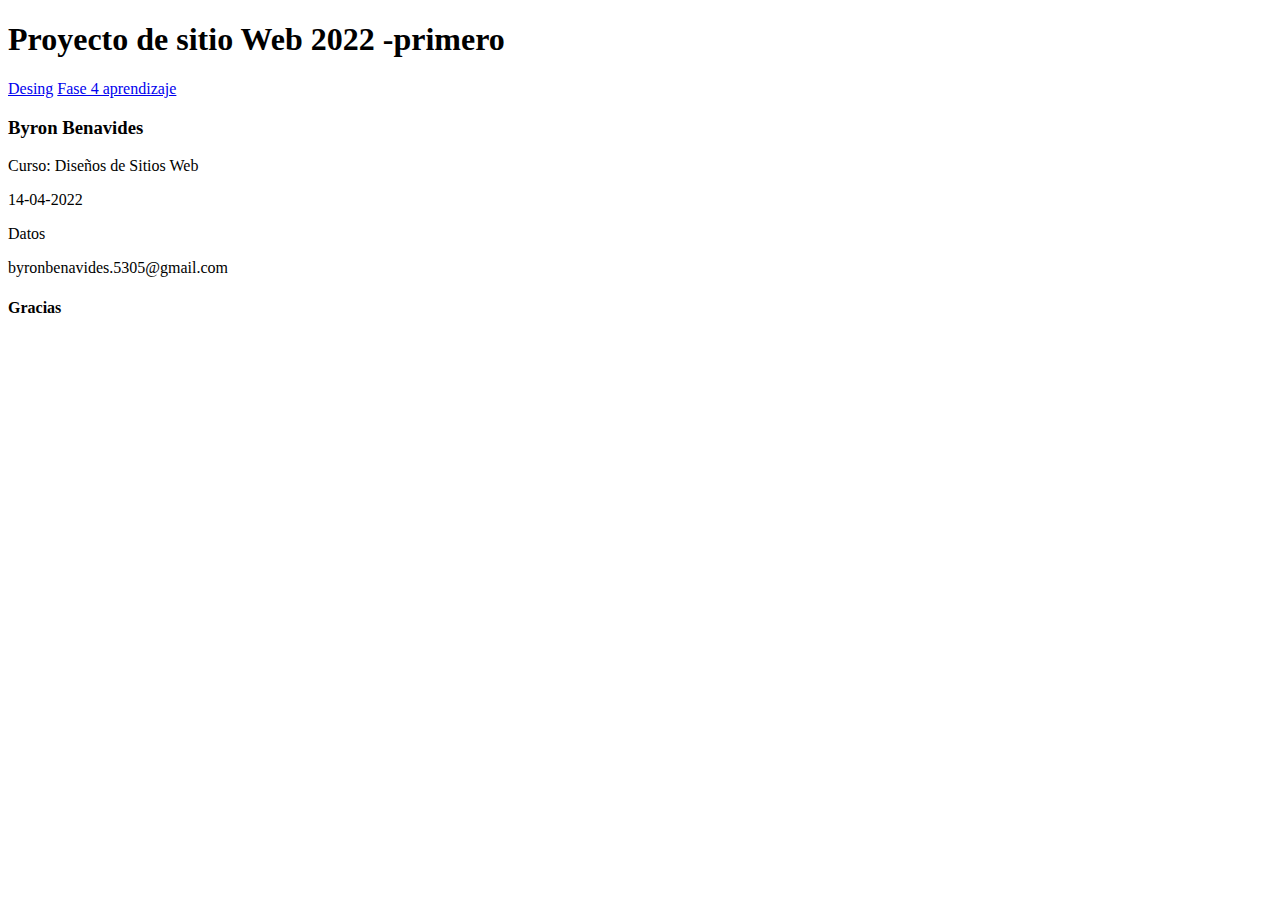
<file: index.html>
<!DOCTYPE html>
<html lang="es">  
  <head>    
    <title>Título de la WEB</title>    
    <meta charset="UTF-8">
    <meta name="title" content="Título de la WEB">
    <meta name="description" content="Descripción de la WEB">    
    
  </head>  
  <body>    
    <header>
      <h1>Proyecto de sitio Web 2022 -primero</h1>    
      <a href="Fase2/design.html">Desing</a>  
      <a href="fase4/aprendizaje1.html">Fase 4 aprendizaje</a>  
    </header>    
   
    <section>      
      <article>
        <h3>Byron Benavides</h3>
        <p>Curso: Diseños de Sitios Web</p>
        <div>
          <p>14-04-2022</p>            
        </div>
        <p>Datos</p>
        <p>byronbenavides.5305@gmail.com</p>
      </article>      
    </section>


    <footer>
      <h4>Gracias</h4>
     
    </footer>
  </body>  
</html>
</file>
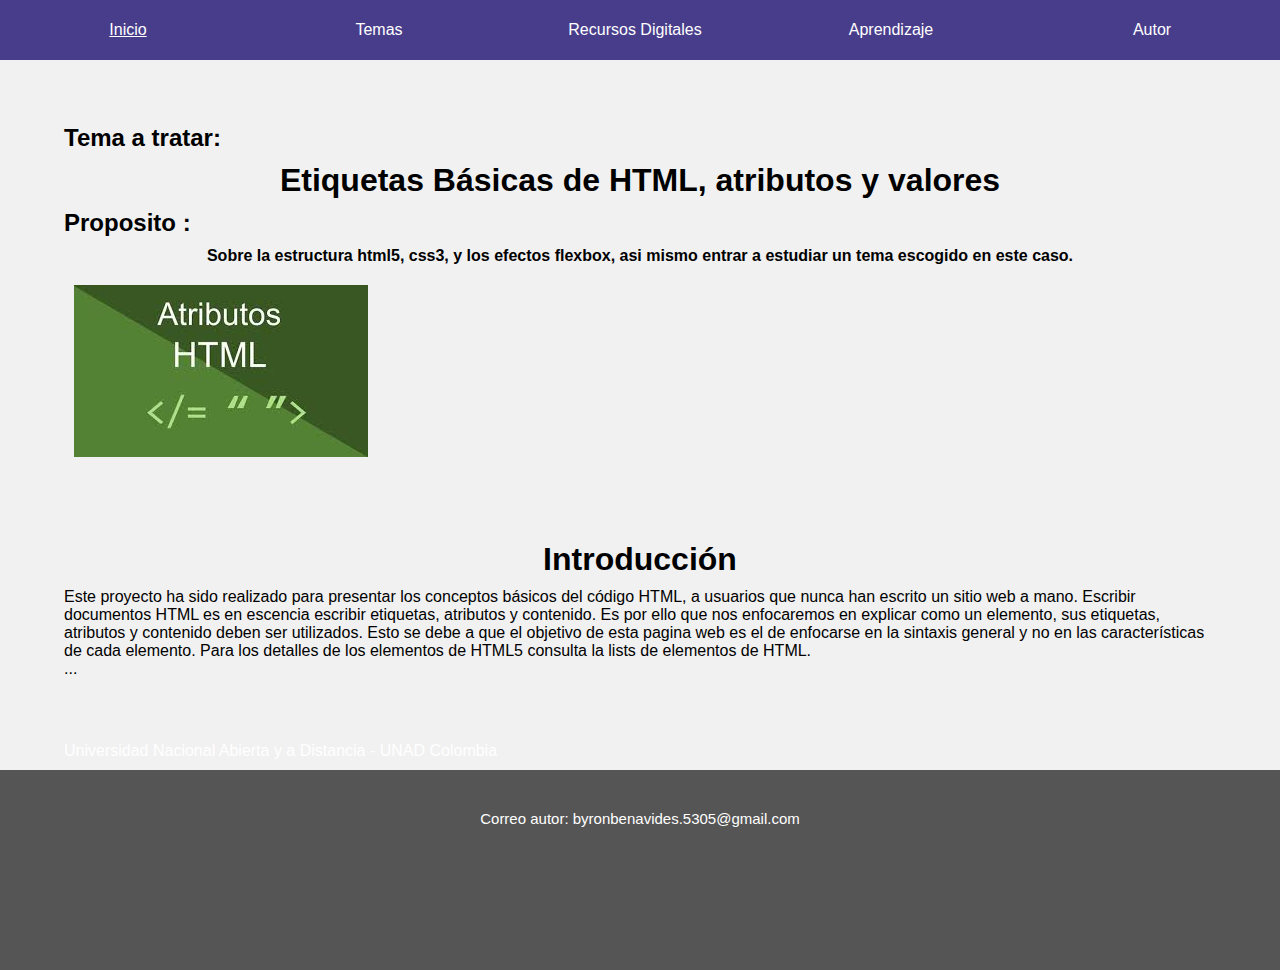
<file: fase3/index.html>
<html lang="es">
    <head>
        <meta charset="UTF-8">
        <title>Fase 3 temas</title>
        <meta name="viewport" content="width=device-width, user-scalable=no, initial-scale=1.0, maximum-scale=1.0, minimum-scale=1.0">
         <!--estilos-->
    <link rel="stylesheet" href="estilos.css">
    </head>
    <body>
    
      <div id="fb-root"></div>
<script async defer crossorigin="anonymous" src="https://connect.facebook.net/es_ES/sdk.js#xfbml=1&version=v13.0" nonce="bZxKzMrQ"></script>
  
         
<header>

    
    <nav>
        <ul class="menu">
          <li class="menu-item"><a href="index.html">Inicio</a></li>
          <li class="menu-item"><a href="#">Temas</a><i class="menu-icon fas fa-angle-down"></i>
            <ul class="submenu">
              <li class="submenu-item">
                <ul class="submenu-top">
                  <li class="submenu-top-item thumb-list">
                    <a href="tema1.html" class="submenu-title">ELEMENTOS Y ETIQUETAS</a>
                    <ul class="submenu-list">                      
                    </ul>
                  </li>                  
                  <li class="submenu-top-item icon-list">
                    <a href="tema2.html" class="submenu-title">ATRIBUTOS</a>
                    <ul class="submenu-list">
                      <li>
                        <i class="submenu-icon fas fa-plane-departure"></i>                     
                      </li>                    
                    </ul>
                  </li>            
                </ul>          
              </li>
            </ul>
          </li>
          <li class="menu-item"><a href="#">Recursos Digitales</a><i class="menu-icon fas fa-angle-down"></i>
            <ul class="submenu">
              <li class="submenu-item">
                <ul class="submenu-top">
                  <li class="submenu-top-item thumb-list">
                    <a href="recursodigit1.html" class="submenu-title">Que es HTML</a>
                    <ul class="submenu-list">                      
                    </ul>
                  </li>                  
                  <li class="submenu-top-item icon-list">
                    <a href="recursodigit2.html" class="submenu-title">Video 2</a>
                    <ul class="submenu-list">
                      <li>
                        <i class="submenu-icon fas fa-plane-departure"></i>                     
                      </li>                    
                    </ul>
                  </li>            
                </ul>          
              </li>
            </ul>
          </li>
          <li class="menu-item"><a href="#">Aprendizaje</a><i class="menu-icon fas fa-angle-down"></i>
            <ul class="submenu">
              <li class="submenu-item">
                <ul class="submenu-top">
                  <li class="submenu-top-item thumb-list">
                    <a href="#" class="submenu-title">Aprendizaje 1</a>
                    <ul class="submenu-list">                      
                    </ul>
                  </li>                  
                  <li class="submenu-top-item icon-list">
                    <a href="#" class="submenu-title">Aprendizaje 2</a>
                    <ul class="submenu-list">
                      <li>
                        <i class="submenu-icon fas fa-plane-departure"></i>                     
                      </li>                    
                    </ul>
                  </li>            
                </ul>          
              </li>
            </ul>
          </li>
               
          <li class="menu-item"><a href="autor.html">Autor</a></li>    
          
        </ul>
      </nav>

</header>
    <section class="contenido">
        <div class="row">
            <div class="col-12">
                <h2>Tema a tratar:  </h2>
                <h1>  	

                    Etiquetas Básicas de HTML, atributos y valores

               
            </h1>
                <h2>Proposito : </h2><h4> Sobre la estructura html5, css3, y los efectos flexbox, asi mismo
                    entrar a estudiar un tema escogido en este caso. 
                </h4>
              
            <img class="img" src="tema.jpg" alt="etiquetas">

       
        </div>
        </div>
    </section>

 
    <article class="contenido">
    <h1>Introducción</h1>
    <p>Este proyecto ha sido realizado  para presentar los conceptos básicos del código HTML, a usuarios que nunca han escrito un sitio web a mano. Escribir documentos HTML es en escencia escribir etiquetas, atributos y contenido. Es por ello que nos enfocaremos en explicar como un elemento, sus etiquetas, atributos y contenido deben ser utilizados.

        Esto se debe a que el objetivo de esta pagina web es el de enfocarse en la sintaxis general y no en las características de cada elemento. Para los detalles de los elementos de HTML5 consulta la lists de elementos de HTML.</p>
    ...
  </article>
  <aside class="contenido">
    <div class="fb-page" data-href="https://www.facebook.com/UniversidadUNAD" data-tabs="timeline" data-width="" data-height="" data-small-header="false" data-adapt-container-width="true" data-hide-cover="false" data-show-facepile="true"><blockquote cite="https://www.facebook.com/UniversidadUNAD" class="fb-xfbml-parse-ignore"><a href="https://www.facebook.com/UniversidadUNAD">Universidad Nacional Abierta y a Distancia - UNAD Colombia</a></blockquote></div>
  </aside>


  

  <footer class="footer">
	
    <p>Correo autor: byronbenavides.5305@gmail.com</p>


    
    </footer>
    </body>
    </html>
</file>
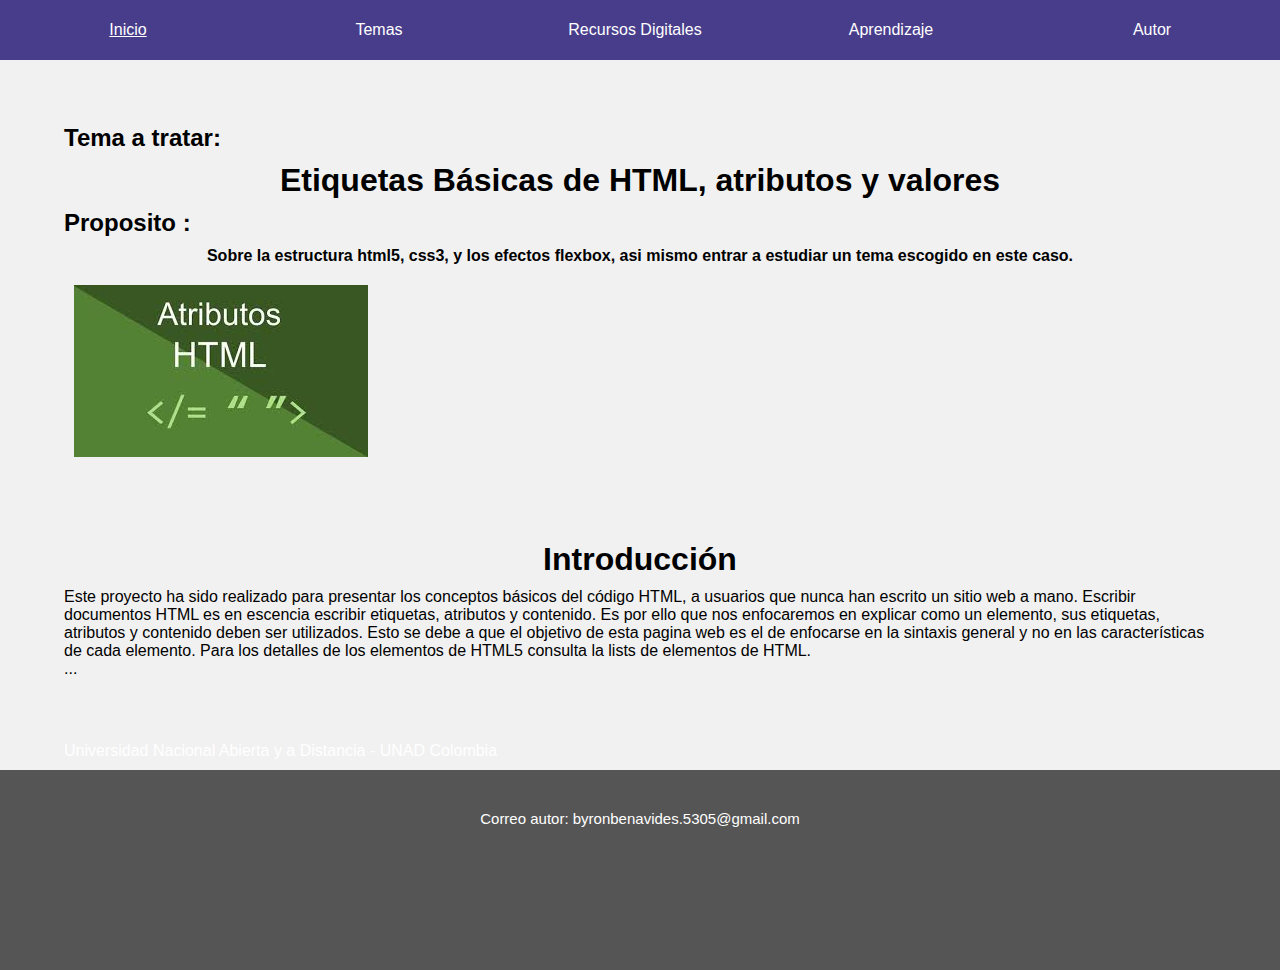
<file: fase4/index.html>
<html lang="es">
    <head>
        <meta charset="UTF-8">
        <title>Fase 4 temas</title>
        <meta name="viewport" content="width=device-width, user-scalable=no, initial-scale=1.0, maximum-scale=1.0, minimum-scale=1.0">
         <!--estilos-->
    <link rel="stylesheet" href="estilos.css">
    
    </head>
    <body>
    
      <div id="fb-root"></div>
<script async defer crossorigin="anonymous" src="https://connect.facebook.net/es_ES/sdk.js#xfbml=1&version=v13.0" nonce="bZxKzMrQ"></script>
  
         
<header>

    
    <nav>
        <ul class="menu">
          <li class="menu-item"><a href="index.html">Inicio</a></li>
          <li class="menu-item"><a href="#">Temas</a><i class="menu-icon fas fa-angle-down"></i>
            <ul class="submenu">
              <li class="submenu-item">
                <ul class="submenu-top">
                  <li class="submenu-top-item thumb-list">
                    <a href="tema1.html" class="submenu-title">ELEMENTOS Y ETIQUETAS</a>
                    <ul class="submenu-list">                      
                    </ul>
                  </li>                  
                  <li class="submenu-top-item icon-list">
                    <a href="tema2.html" class="submenu-title">ATRIBUTOS</a>
                    <ul class="submenu-list">
                      <li>
                        <i class="submenu-icon fas fa-plane-departure"></i>                     
                      </li>                    
                    </ul>
                  </li>            
                </ul>          
              </li>
            </ul>
          </li>
          <li class="menu-item"><a href="#">Recursos Digitales</a><i class="menu-icon fas fa-angle-down"></i>
            <ul class="submenu">
              <li class="submenu-item">
                <ul class="submenu-top">
                  <li class="submenu-top-item thumb-list">
                    <a href="recursodigit1.html" class="submenu-title">Que es HTML</a>
                    <ul class="submenu-list">                      
                    </ul>
                  </li>                  
                  <li class="submenu-top-item icon-list">
                    <a href="recursodigit2.html" class="submenu-title">Video 2</a>
                    <ul class="submenu-list">
                      <li>
                        <i class="submenu-icon fas fa-plane-departure"></i>                     
                      </li>                    
                    </ul>
                  </li>            
                </ul>          
              </li>
            </ul>
          </li>
          <li class="menu-item"><a href="#">Aprendizaje</a><i class="menu-icon fas fa-angle-down"></i>
            <ul class="submenu">
              <li class="submenu-item">
                <ul class="submenu-top">
                  <li class="submenu-top-item thumb-list">
                    <a href="aprendizaje1.html" class="submenu-title">Aprendizaje 1</a>
                    <ul class="submenu-list">                      
                    </ul>
                  </li>                  
                  <li class="submenu-top-item icon-list">
                    <a href="aprendizaje2.html" class="submenu-title">Aprendizaje 2</a>
                    <ul class="submenu-list">
                      <li>
                        <i class="submenu-icon fas fa-plane-departure"></i>                     
                      </li>                    
                    </ul>
                  </li>            
                </ul>          
              </li>
            </ul>
          </li>
               
          <li class="menu-item"><a href="autor.html">Autor</a></li>    
          
        </ul>
      </nav>

</header>
    <section class="contenido">
        <div class="row">
            <div class="col-12">
                <h2>Tema a tratar:  </h2>
                <h1>  	

                    Etiquetas Básicas de HTML, atributos y valores

               
            </h1>
                <h2>Proposito : </h2><h4> Sobre la estructura html5, css3, y los efectos flexbox, asi mismo
                    entrar a estudiar un tema escogido en este caso. 
                </h4>
              
            <img class="img" src="tema.jpg" alt="etiquetas">

       
        </div>
        </div>
    </section>

 
    <article class="contenido">
    <h1>Introducción</h1>
    <p>Este proyecto ha sido realizado  para presentar los conceptos básicos del código HTML, a usuarios que nunca han escrito un sitio web a mano. Escribir documentos HTML es en escencia escribir etiquetas, atributos y contenido. Es por ello que nos enfocaremos en explicar como un elemento, sus etiquetas, atributos y contenido deben ser utilizados.

        Esto se debe a que el objetivo de esta pagina web es el de enfocarse en la sintaxis general y no en las características de cada elemento. Para los detalles de los elementos de HTML5 consulta la lists de elementos de HTML.</p>
    ...
  </article>
  <aside class="contenido">
    <div class="fb-page" data-href="https://www.facebook.com/UniversidadUNAD" data-tabs="timeline" data-width="" data-height="" data-small-header="false" data-adapt-container-width="true" data-hide-cover="false" data-show-facepile="true"><blockquote cite="https://www.facebook.com/UniversidadUNAD" class="fb-xfbml-parse-ignore"><a href="https://www.facebook.com/UniversidadUNAD">Universidad Nacional Abierta y a Distancia - UNAD Colombia</a></blockquote></div>
  </aside>


  

  <footer class="footer">
	
    <p>Correo autor: byronbenavides.5305@gmail.com</p>


    
    </footer>
    </body>
    </html>
</file>
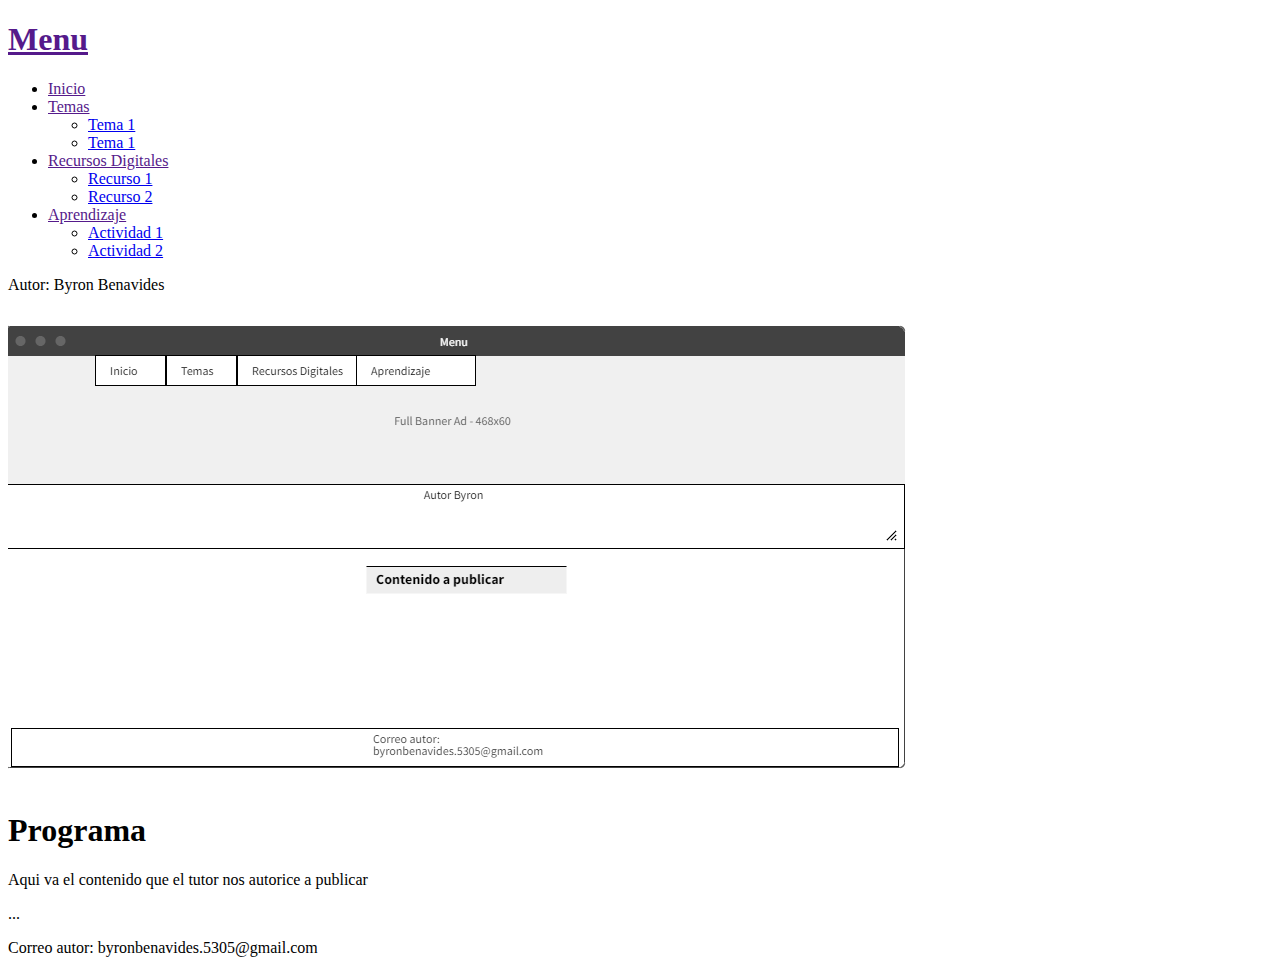
<file: Fase2/design.html>
<!DOCTYPE html>
<html lang="en">

<head>
  <meta charset="utf-8">
  <title>Fase 2</title>

  </head>
  
<body>


	  <header>

      <div class="container">
        <div class="row">

          <div class="col-6 col-lg-2">
            <h1><a href="">Menu</a></h1>
          </div>

          <div class="col-12">
            <nav>

              <ul >
                <li><a href="">Inicio</a></li>
                

                <li >
                  <a href="" >Temas</a>
                  <ul >
                    <li><a href="#" >Tema 1</a></li>
                    <li><a href="#" >Tema 1</a></li>
                  </ul>
                </li>
                <li >
                  <a href="">Recursos Digitales</a>
                  <ul>
                    <li><a href="#" >Recurso 1</a></li>
                    <li><a href="#" >Recurso 2</a></li>
                  </ul>
                </li>

                 <li>
                  <a href="">Aprendizaje</a>
                  <ul>
                    <li><a href="#" >Actividad 1</a></li>
                    <li><a href="#" >Actividad 2</a></li>
                  </ul>
                </li>
               
              </ul>
            </nav>
          </div>

        </div>
      </div>

    </header>

    <section>
    	<p>Autor: Byron Benavides</p>

        <img src="foto.png" alt="Mockups">
    </section>

    <article>
    <h1>Programa</h1>
    <p>Aqui va el contenido que el tutor nos autorice a publicar</p>
    ...
  </article>

  <footer>
	
    <p>Correo autor: byronbenavides.5305@gmail.com</p>
    
    </footer>
</body>
</html>
</file>
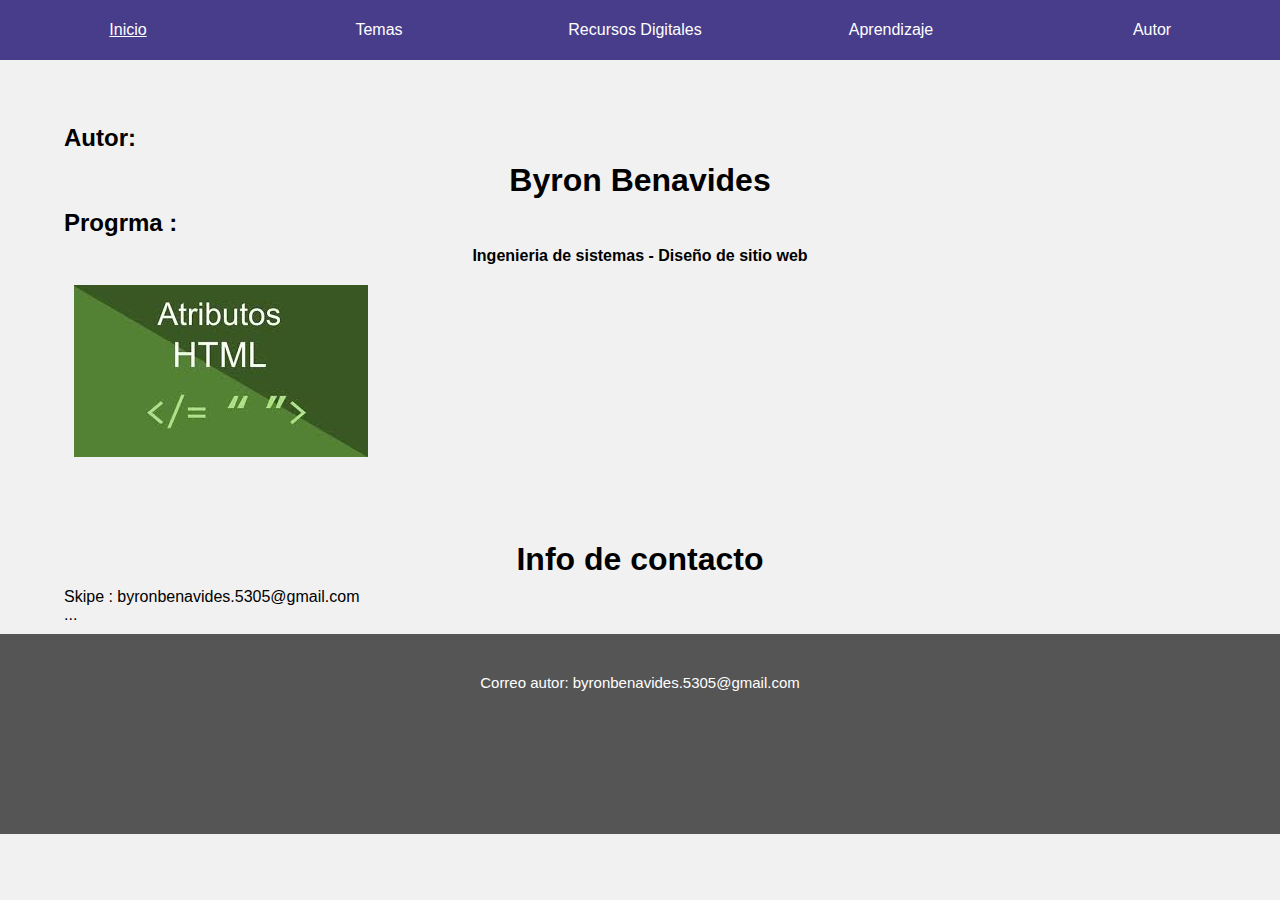
<file: fase3/autor.html>
<html lang="es">
    <head>
        <meta charset="UTF-8">
        <title>Fase 3 temas</title>
        <meta name="viewport" content="width=device-width, user-scalable=no, initial-scale=1.0, maximum-scale=1.0, minimum-scale=1.0">
         <!--estilos-->
    <link rel="stylesheet" href="estilos.css">
    </head>
    <body>
        

       
<header>

    
    <nav>
        <ul class="menu">
          <li class="menu-item"><a href="index.html">Inicio</a></li>
          <li class="menu-item"><a href="#">Temas</a><i class="menu-icon fas fa-angle-down"></i>
            <ul class="submenu">
              <li class="submenu-item">
                <ul class="submenu-top">
                  <li class="submenu-top-item thumb-list">
                    <a href="tema1.html" class="submenu-title">ELEMENTOS Y ETIQUETAS</a>
                    <ul class="submenu-list">                      
                    </ul>
                  </li>                  
                  <li class="submenu-top-item icon-list">
                    <a href="tema2.html" class="submenu-title">ATRIBUTOS</a>
                    <ul class="submenu-list">
                      <li>
                        <i class="submenu-icon fas fa-plane-departure"></i>                     
                      </li>                    
                    </ul>
                  </li>            
                </ul>          
              </li>
            </ul>
          </li>
          <li class="menu-item"><a href="#">Recursos Digitales</a><i class="menu-icon fas fa-angle-down"></i>
            <ul class="submenu">
              <li class="submenu-item">
                <ul class="submenu-top">
                  <li class="submenu-top-item thumb-list">
                    <a href="recursodigit1.html" class="submenu-title">Que es HTML</a>
                    <ul class="submenu-list">                      
                    </ul>
                  </li>                  
                  <li class="submenu-top-item icon-list">
                    <a href="recursodigit2.html" class="submenu-title">Video 2</a>
                    <ul class="submenu-list">
                      <li>
                        <i class="submenu-icon fas fa-plane-departure"></i>                     
                      </li>                    
                    </ul>
                  </li>            
                </ul>          
              </li>
            </ul>
          </li>
          <li class="menu-item"><a href="#">Aprendizaje</a><i class="menu-icon fas fa-angle-down"></i>
            <ul class="submenu">
              <li class="submenu-item">
                <ul class="submenu-top">
                  <li class="submenu-top-item thumb-list">
                    <a href="#" class="submenu-title">Aprendizaje 1</a>
                    <ul class="submenu-list">                      
                    </ul>
                  </li>                  
                  <li class="submenu-top-item icon-list">
                    <a href="#" class="submenu-title">Aprendizaje 2</a>
                    <ul class="submenu-list">
                      <li>
                        <i class="submenu-icon fas fa-plane-departure"></i>                     
                      </li>                    
                    </ul>
                  </li>            
                </ul>          
              </li>
            </ul>
          </li>
               
          <li class="menu-item"><a href="autor.html">Autor</a></li>    
          
        </ul>
      </nav>

</header>
    <section class="contenido">
        <div class="row">
            <div class="col-12">
                <h2>Autor:  </h2>
                <h1>  	

                    Byron Benavides

               
            </h1>
                <h2>Progrma : </h2><h4> Ingenieria de sistemas - Diseño de sitio web
                </h4>
              
            <img class="img" src="tema.jpg" alt="etiquetas">

       
        </div>
        </div>
    </section>

 
    <article class="contenido">
    <h1>Info de contacto</h1>
    <p>Skipe : byronbenavides.5305@gmail.com</p>
    ...
  </article>

  <footer class="footer">
	
    <p>Correo autor: byronbenavides.5305@gmail.com</p>
    
    </footer>
    </body>
    </html>
</file>
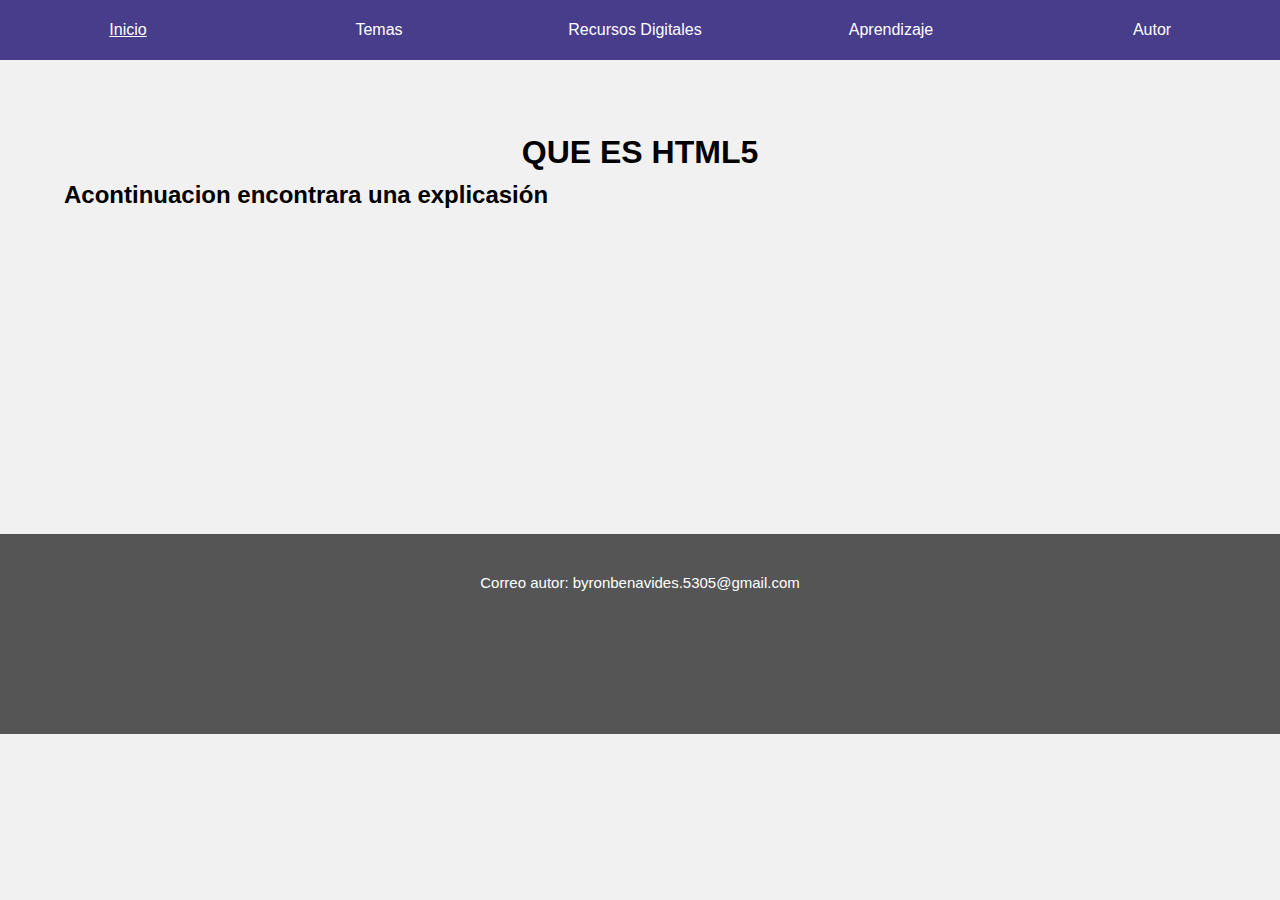
<file: fase3/recursodigit1.html>
<html lang="es">
    <head>
        <meta charset="UTF-8">
        <title>Fase 3 temas</title>
        <meta name="viewport" content="width=device-width, user-scalable=no, initial-scale=1.0, maximum-scale=1.0, minimum-scale=1.0">
         <!--estilos-->
    <link rel="stylesheet" href="estilos.css">
    </head>
    <body>
        

       
<header>

    
    <nav>
        <ul class="menu">
          <li class="menu-item"><a href="index.html">Inicio</a></li>
          <li class="menu-item"><a href="#">Temas</a><i class="menu-icon fas fa-angle-down"></i>
            <ul class="submenu">
              <li class="submenu-item">
                <ul class="submenu-top">
                  <li class="submenu-top-item thumb-list">
                    <a href="tema1.html" class="submenu-title">ELEMENTOS Y ETIQUETAS</a>
                    <ul class="submenu-list">                      
                    </ul>
                  </li>                  
                  <li class="submenu-top-item icon-list">
                    <a href="tema2.html" class="submenu-title">ATRIBUTOS</a>
                    <ul class="submenu-list">
                      <li>
                        <i class="submenu-icon fas fa-plane-departure"></i>                     
                      </li>                    
                    </ul>
                  </li>            
                </ul>          
              </li>
            </ul>
          </li>
          <li class="menu-item"><a href="#">Recursos Digitales</a><i class="menu-icon fas fa-angle-down"></i>
            <ul class="submenu">
              <li class="submenu-item">
                <ul class="submenu-top">
                  <li class="submenu-top-item thumb-list">
                    <a href="recursodigit1.html" class="submenu-title">Que es HTML</a>
                    <ul class="submenu-list">                      
                    </ul>
                  </li>                  
                  <li class="submenu-top-item icon-list">
                    <a href="recursodigit2.html" class="submenu-title">Video 2</a>
                    <ul class="submenu-list">
                      <li>
                        <i class="submenu-icon fas fa-plane-departure"></i>                     
                      </li>                    
                    </ul>
                  </li>            
                </ul>          
              </li>
            </ul>
          </li>
          <li class="menu-item"><a href="#">Aprendizaje</a><i class="menu-icon fas fa-angle-down"></i>
            <ul class="submenu">
              <li class="submenu-item">
                <ul class="submenu-top">
                  <li class="submenu-top-item thumb-list">
                    <a href="#" class="submenu-title">Aprendizaje 1</a>
                    <ul class="submenu-list">                      
                    </ul>
                  </li>                  
                  <li class="submenu-top-item icon-list">
                    <a href="#" class="submenu-title">Aprendizaje 2</a>
                    <ul class="submenu-list">
                      <li>
                        <i class="submenu-icon fas fa-plane-departure"></i>                     
                      </li>                    
                    </ul>
                  </li>            
                </ul>          
              </li>
            </ul>
          </li>
               
          <li class="menu-item"><a href="autor.html">Autor</a></li>    
          
        </ul>
      </nav>

</header>
    <section class="contenido">
        <div class="row">
            <div class="col-12">
               
                <h1>  	

                    QUE ES HTML5

               
            </h1>
                <h2>Acontinuacion encontrara una explicasión
                </h2>
                <div class="col-6">
                <iframe width="560" height="315" src="https://www.youtube.com/embed/WSFT4OQF_mA" title="YouTube video player" frameborder="0" allow="accelerometer; autoplay; clipboard-write; encrypted-media; gyroscope; picture-in-picture" allowfullscreen></iframe>
                </div>
               
       
        </div>
        </div>
    </section>

 
    
  <footer class="footer">
	
    <p>Correo autor: byronbenavides.5305@gmail.com</p>
    
    </footer>
    </body>
    </html>
</file>
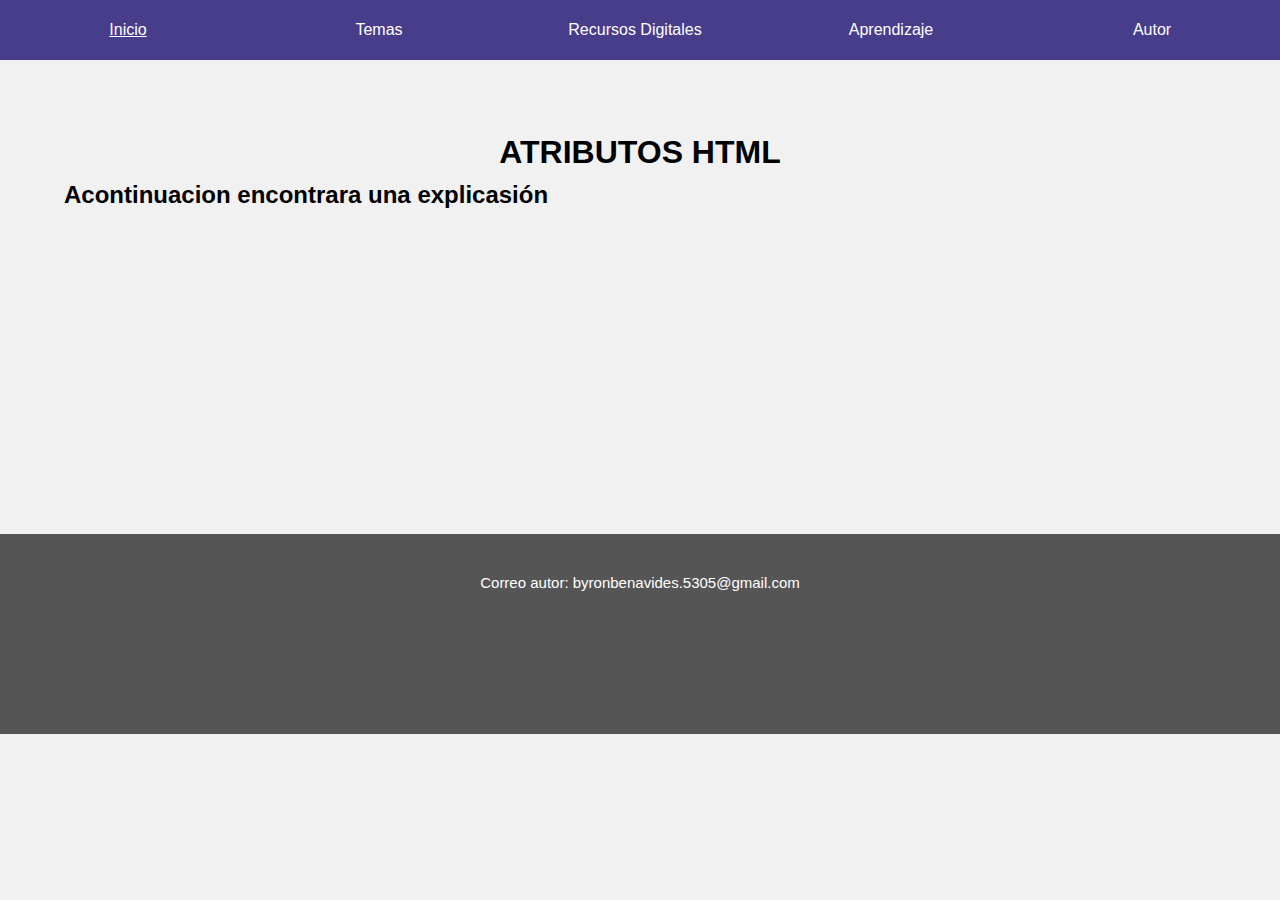
<file: fase3/recursodigit2.html>
<html lang="es">
    <head>
        <meta charset="UTF-8">
        <title>Fase 3 temas</title>
        <meta name="viewport" content="width=device-width, user-scalable=no, initial-scale=1.0, maximum-scale=1.0, minimum-scale=1.0">
         <!--estilos-->
    <link rel="stylesheet" href="estilos.css">
    </head>
    <body>
        

       
<header>

    
    <nav>
        <ul class="menu">
          <li class="menu-item"><a href="index.html">Inicio</a></li>
          <li class="menu-item"><a href="#">Temas</a><i class="menu-icon fas fa-angle-down"></i>
            <ul class="submenu">
              <li class="submenu-item">
                <ul class="submenu-top">
                  <li class="submenu-top-item thumb-list">
                    <a href="tema1.html" class="submenu-title">ELEMENTOS Y ETIQUETAS</a>
                    <ul class="submenu-list">                      
                    </ul>
                  </li>                  
                  <li class="submenu-top-item icon-list">
                    <a href="tema2.html" class="submenu-title">ATRIBUTOS</a>
                    <ul class="submenu-list">
                      <li>
                        <i class="submenu-icon fas fa-plane-departure"></i>                     
                      </li>                    
                    </ul>
                  </li>            
                </ul>          
              </li>
            </ul>
          </li>
          <li class="menu-item"><a href="#">Recursos Digitales</a><i class="menu-icon fas fa-angle-down"></i>
            <ul class="submenu">
              <li class="submenu-item">
                <ul class="submenu-top">
                  <li class="submenu-top-item thumb-list">
                    <a href="recursodigit1.html" class="submenu-title">Que es HTML</a>
                    <ul class="submenu-list">                      
                    </ul>
                  </li>                  
                  <li class="submenu-top-item icon-list">
                    <a href="recursodigit2.html" class="submenu-title">Video 2</a>
                    <ul class="submenu-list">
                      <li>
                        <i class="submenu-icon fas fa-plane-departure"></i>                     
                      </li>                    
                    </ul>
                  </li>            
                </ul>          
              </li>
            </ul>
          </li>
          <li class="menu-item"><a href="#">Aprendizaje</a><i class="menu-icon fas fa-angle-down"></i>
            <ul class="submenu">
              <li class="submenu-item">
                <ul class="submenu-top">
                  <li class="submenu-top-item thumb-list">
                    <a href="#" class="submenu-title">Aprendizaje 1</a>
                    <ul class="submenu-list">                      
                    </ul>
                  </li>                  
                  <li class="submenu-top-item icon-list">
                    <a href="#" class="submenu-title">Aprendizaje 2</a>
                    <ul class="submenu-list">
                      <li>
                        <i class="submenu-icon fas fa-plane-departure"></i>                     
                      </li>                    
                    </ul>
                  </li>            
                </ul>          
              </li>
            </ul>
          </li>
               
          <li class="menu-item"><a href="autor.html">Autor</a></li>    
          
        </ul>
      </nav>

</header>
    <section class="contenido">
        <div class="row">
            <div class="col-12">
               
                <h1>  	

                   ATRIBUTOS HTML

               
            </h1>
                <h2>Acontinuacion encontrara una explicasión
                </h2>
                <div class="col-6">
                    <iframe width="560" height="315" src="https://www.youtube.com/embed/GFPVJXyPbPk" title="YouTube video player" frameborder="0" allow="accelerometer; autoplay; clipboard-write; encrypted-media; gyroscope; picture-in-picture" allowfullscreen></iframe>
                </div>
               
       
        </div>
        </div>
    </section>

 
    
  <footer class="footer">
	
    <p>Correo autor: byronbenavides.5305@gmail.com</p>
    
    </footer>
    </body>
    </html>
</file>
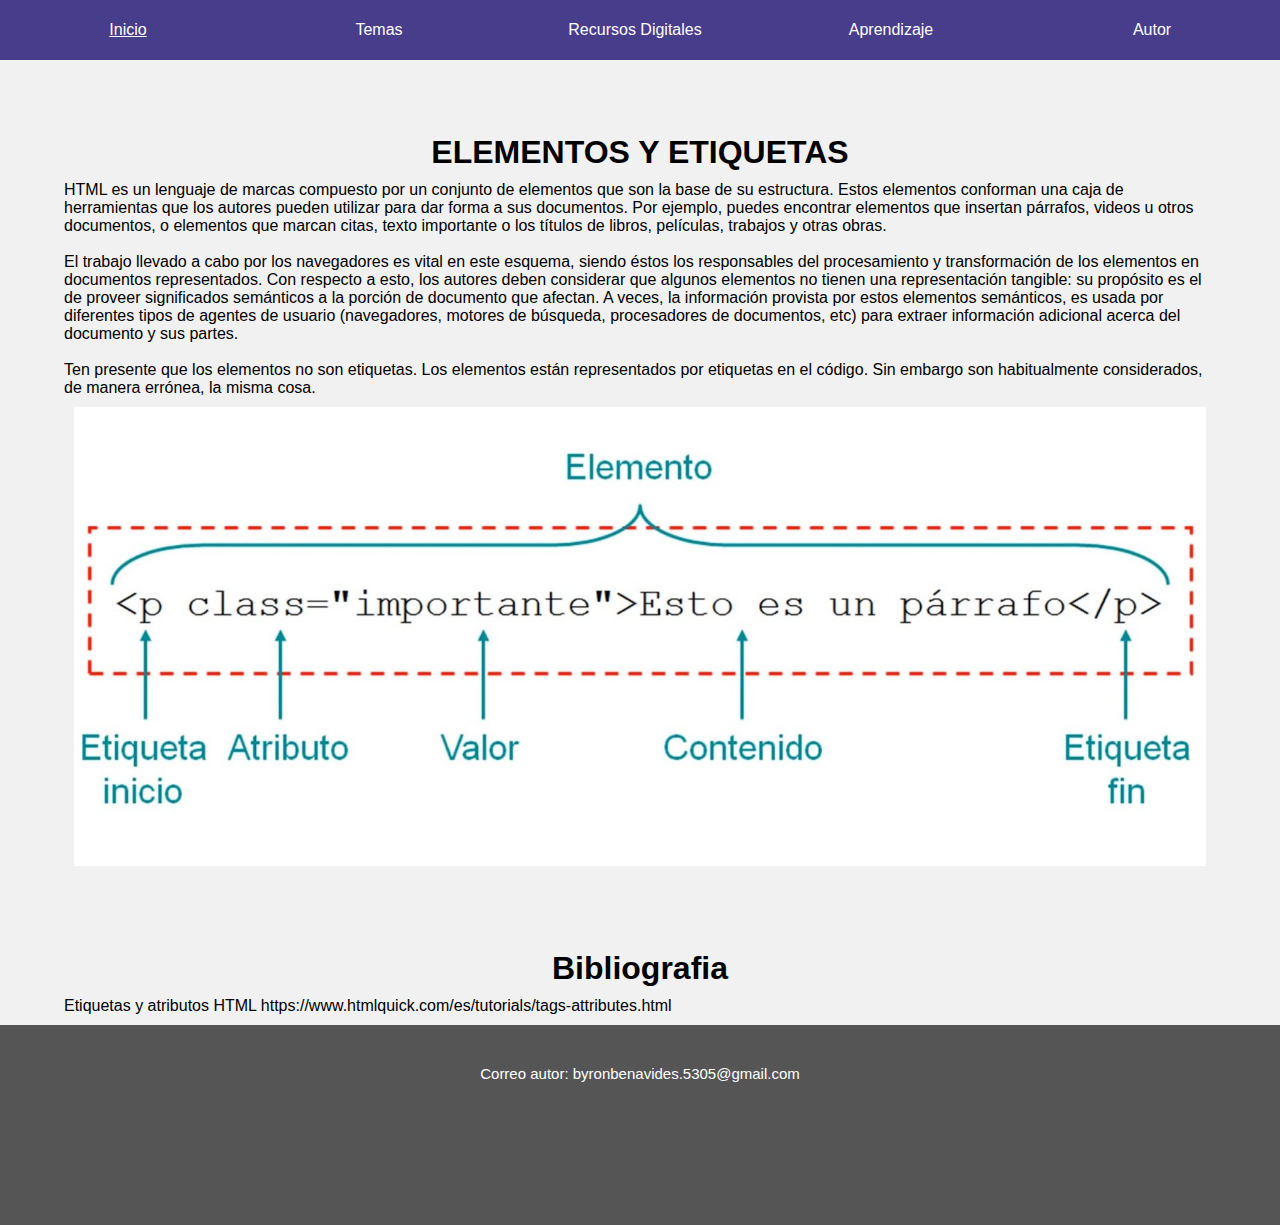
<file: fase3/tema1.html>
<html lang="es">
    <head>
        <meta charset="UTF-8">
        <title>Fase 3 temas</title>
        <meta name="viewport" content="width=device-width, user-scalable=no, initial-scale=1.0, maximum-scale=1.0, minimum-scale=1.0">
         <!--estilos-->
    <link rel="stylesheet" href="estilos.css">
    </head>
    <body>
        

       
<header>

    
    <nav>
        <ul class="menu">
          <li class="menu-item"><a href="index.html">Inicio</a></li>
          <li class="menu-item"><a href="#">Temas</a><i class="menu-icon fas fa-angle-down"></i>
            <ul class="submenu">
              <li class="submenu-item">
                <ul class="submenu-top">
                  <li class="submenu-top-item thumb-list">
                    <a href="tema1.html" class="submenu-title">ELEMENTOS Y ETIQUETAS</a>
                    <ul class="submenu-list">                      
                    </ul>
                  </li>                  
                  <li class="submenu-top-item icon-list">
                    <a href="tema2.html" class="submenu-title">ATRIBUTOS</a>
                    <ul class="submenu-list">
                      <li>
                        <i class="submenu-icon fas fa-plane-departure"></i>                     
                      </li>                    
                    </ul>
                  </li>            
                </ul>          
              </li>
            </ul>
          </li>
          <li class="menu-item"><a href="#">Recursos Digitales</a><i class="menu-icon fas fa-angle-down"></i>
            <ul class="submenu">
              <li class="submenu-item">
                <ul class="submenu-top">
                  <li class="submenu-top-item thumb-list">
                    <a href="recursodigit1.html" class="submenu-title">Que es HTML</a>
                    <ul class="submenu-list">                      
                    </ul>
                  </li>                  
                  <li class="submenu-top-item icon-list">
                    <a href="recursodigit2.html" class="submenu-title">Video 2</a>
                    <ul class="submenu-list">
                      <li>
                        <i class="submenu-icon fas fa-plane-departure"></i>                     
                      </li>                    
                    </ul>
                  </li>            
                </ul>          
              </li>
            </ul>
          </li>
          <li class="menu-item"><a href="#">Aprendizaje</a><i class="menu-icon fas fa-angle-down"></i>
            <ul class="submenu">
              <li class="submenu-item">
                <ul class="submenu-top">
                  <li class="submenu-top-item thumb-list">
                    <a href="#" class="submenu-title">Aprendizaje 1</a>
                    <ul class="submenu-list">                      
                    </ul>
                  </li>                  
                  <li class="submenu-top-item icon-list">
                    <a href="#" class="submenu-title">Aprendizaje 2</a>
                    <ul class="submenu-list">
                      <li>
                        <i class="submenu-icon fas fa-plane-departure"></i>                     
                      </li>                    
                    </ul>
                  </li>            
                </ul>          
              </li>
            </ul>
          </li>
              
          <li class="menu-item"><a href="autor.html">Autor</a></li>    
          
        </ul>
      </nav>

</header>
    <section class="contenido">
        <div class="row">
            <div class="col-12">
             
                <h1>  	

                    ELEMENTOS Y ETIQUETAS

               
            </h1>
                <p> HTML es un lenguaje de marcas compuesto por un conjunto de elementos que 
                    son la base de su estructura. Estos elementos conforman una caja de herramientas 
                    que los autores pueden utilizar para dar forma a sus documentos. Por ejemplo, 
                    puedes encontrar elementos que insertan párrafos, videos u otros documentos, 
                    o elementos que marcan citas, texto importante o los títulos de libros, películas, 
                    trabajos y otras obras. 
                </p><br>

                <p> El trabajo llevado a cabo por los navegadores es vital en este esquema, 
                    siendo éstos los responsables del procesamiento y transformación de los elementos 
                    en documentos representados. Con respecto a esto, los autores deben considerar
                     que algunos elementos no tienen una representación tangible: su propósito es
                      el de proveer significados semánticos a la porción de documento que afectan. 
                      A veces, la información provista por estos elementos semánticos, es usada 
                      por diferentes tipos de agentes de usuario (navegadores, motores de búsqueda, 
                      procesadores de documentos, etc) para extraer información adicional acerca del 
                      documento y sus partes. 
                </p><br>
                <p>Ten presente que los elementos no son etiquetas. Los elementos están representados 
                    por etiquetas en el código. Sin embargo son habitualmente considerados, de manera 
                    errónea, la misma cosa.</p>
              
            <img class="img" src="ElementoHTML.JPG" alt="etiquetas">

       
        </div>
        </div>
    </section>

 
    <article class="contenido">
    <h1>Bibliografia</h1>
    <p>Etiquetas y atributos HTML https://www.htmlquick.com/es/tutorials/tags-attributes.html</p>
  </article>

  <footer class="footer">
	
    <p>Correo autor: byronbenavides.5305@gmail.com</p>
    
    </footer>
    </body>
    </html>
</file>
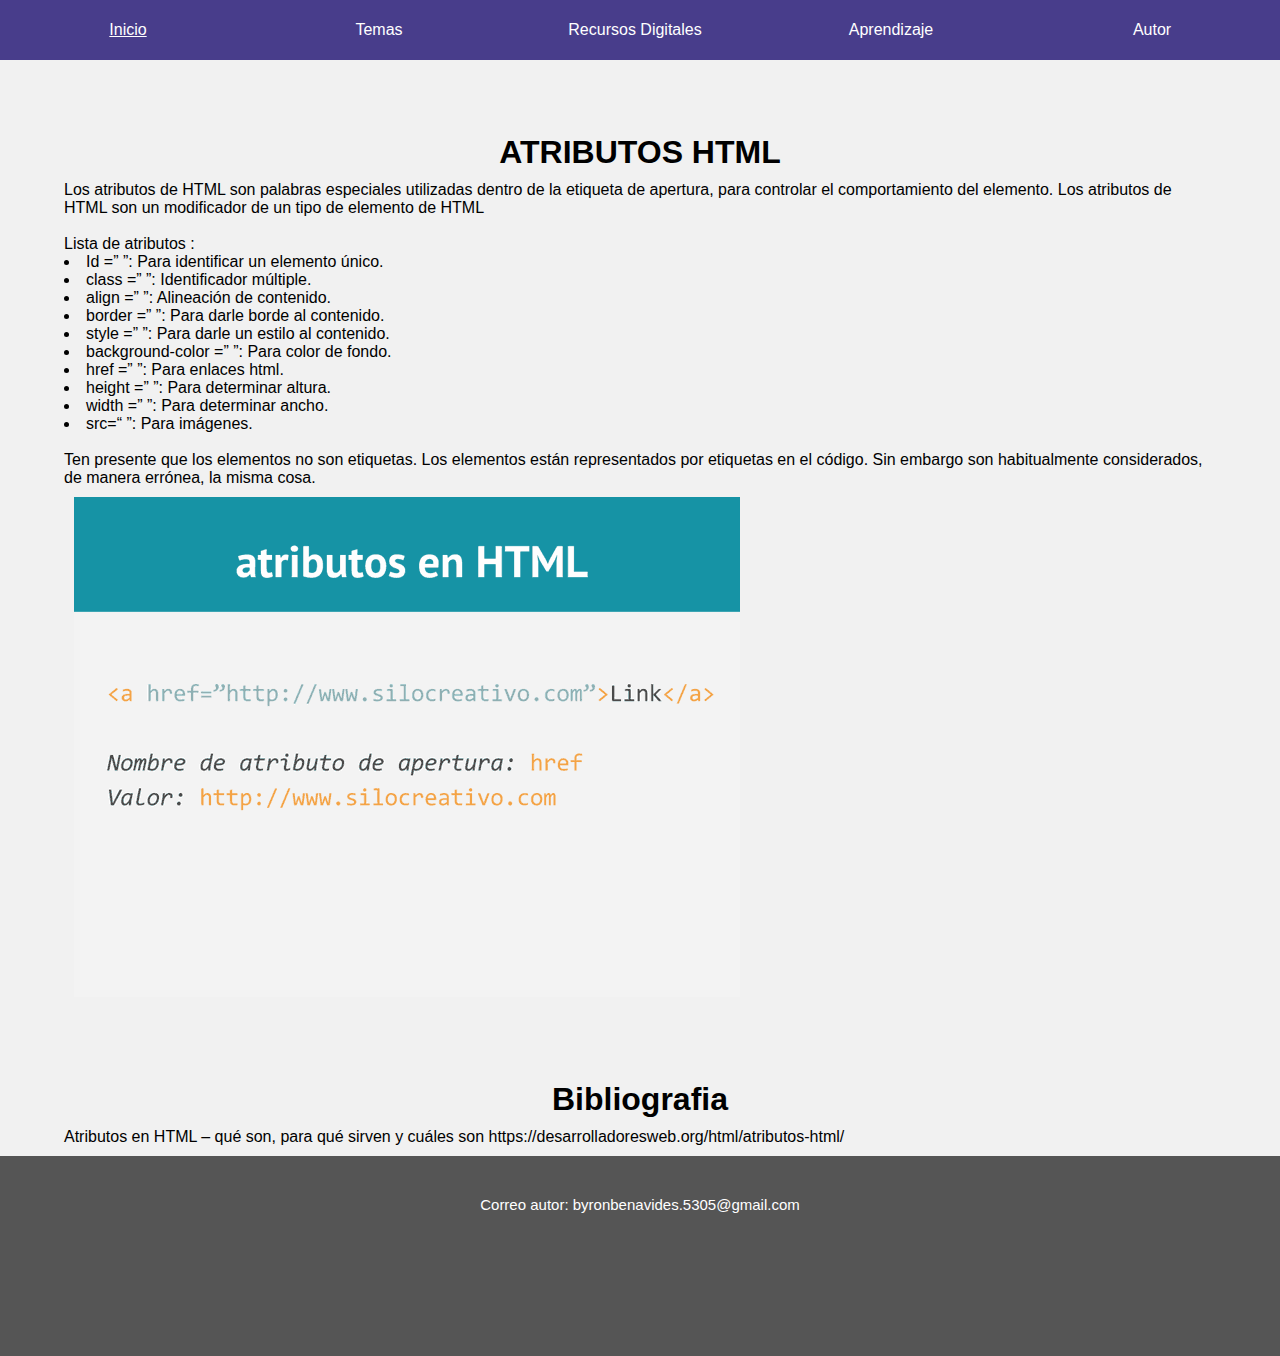
<file: fase3/tema2.html>
<html lang="es">
    <head>
        <meta charset="UTF-8">
        <title>Fase 3 temas</title>
        <meta name="viewport" content="width=device-width, user-scalable=no, initial-scale=1.0, maximum-scale=1.0, minimum-scale=1.0">
         <!--estilos-->
    <link rel="stylesheet" href="estilos.css">
    </head>
    <body>
        

       
<header>

    
    <nav>
        <ul class="menu">
          <li class="menu-item"><a href="index.html">Inicio</a></li>
          <li class="menu-item"><a href="#">Temas</a><i class="menu-icon fas fa-angle-down"></i>
            <ul class="submenu">
              <li class="submenu-item">
                <ul class="submenu-top">
                  <li class="submenu-top-item thumb-list">
                    <a href="tema1.html" class="submenu-title">ELEMENTOS Y ETIQUETAS</a>
                    <ul class="submenu-list">                      
                    </ul>
                  </li>                  
                  <li class="submenu-top-item icon-list">
                    <a href="tema2.html" class="submenu-title">ATRIBUTOS</a>
                    <ul class="submenu-list">
                      <li>
                        <i class="submenu-icon fas fa-plane-departure"></i>                     
                      </li>                    
                    </ul>
                  </li>            
                </ul>          
              </li>
            </ul>
          </li>
          <li class="menu-item"><a href="#">Recursos Digitales</a><i class="menu-icon fas fa-angle-down"></i>
            <ul class="submenu">
              <li class="submenu-item">
                <ul class="submenu-top">
                  <li class="submenu-top-item thumb-list">
                    <a href="recursodigit1.html" class="submenu-title">Que es HTML</a>
                    <ul class="submenu-list">                      
                    </ul>
                  </li>                  
                  <li class="submenu-top-item icon-list">
                    <a href="recursodigit2.html" class="submenu-title">Video 2</a>
                    <ul class="submenu-list">
                      <li>
                        <i class="submenu-icon fas fa-plane-departure"></i>                     
                      </li>                    
                    </ul>
                  </li>            
                </ul>          
              </li>
            </ul>
          </li>
          <li class="menu-item"><a href="#">Aprendizaje</a><i class="menu-icon fas fa-angle-down"></i>
            <ul class="submenu">
              <li class="submenu-item">
                <ul class="submenu-top">
                  <li class="submenu-top-item thumb-list">
                    <a href="#" class="submenu-title">Aprendizaje 1</a>
                    <ul class="submenu-list">                      
                    </ul>
                  </li>                  
                  <li class="submenu-top-item icon-list">
                    <a href="#" class="submenu-title">Aprendizaje 2</a>
                    <ul class="submenu-list">
                      <li>
                        <i class="submenu-icon fas fa-plane-departure"></i>                     
                      </li>                    
                    </ul>
                  </li>            
                </ul>          
              </li>
            </ul>
          </li>
              
          <li class="menu-item"><a href="autor.html">Autor</a></li>    
          
        </ul>
      </nav>

</header>
    <section class="contenido">
        <div class="row">
            <div class="col-12">
             
                <h1>  	

                   ATRIBUTOS HTML

               
            </h1>
                <p> Los atributos de HTML son palabras especiales utilizadas dentro de la etiqueta 
                    de apertura, para controlar el comportamiento del elemento. Los atributos de 
                    HTML son un modificador de un tipo de elemento de HTML 
                </p><br>

                <p> Lista de atributos : <br>
                    <li> Id =” ”: Para identificar un elemento único.</li>
                    <li> class =” ”: Identificador múltiple.</li>
                    <li> align =” ”: Alineación de contenido.</li>
                    <li>border =” ”: Para darle borde al contenido.</li>
                    <li>style =” ”: Para darle un estilo al contenido.</li>
                    <li>background-color =” ”: Para color de fondo.</li>
                    <li>href =” ”: Para enlaces html.</li>
                    <li>height =” ”: Para determinar altura.</li>
                    <li>width =” ”: Para determinar ancho.</li>
                    <li>src=“ ”: Para imágenes.</li>
 
                </p><br>
                <p>Ten presente que los elementos no son etiquetas. Los elementos están representados 
                    por etiquetas en el código. Sin embargo son habitualmente considerados, de manera 
                    errónea, la misma cosa.</p>
              
            <img class="img" src="atributos.webp" alt="etiquetas">

       
        </div>
        </div>
    </section>

 
    <article class="contenido">
    <h1>Bibliografia</h1>
    <p>Atributos en HTML – qué son, para qué sirven y cuáles son https://desarrolladoresweb.org/html/atributos-html/</p>
  </article>

  <footer class="footer">
	
    <p>Correo autor: byronbenavides.5305@gmail.com</p>
    
    </footer>
    </body>
    </html>
</file>
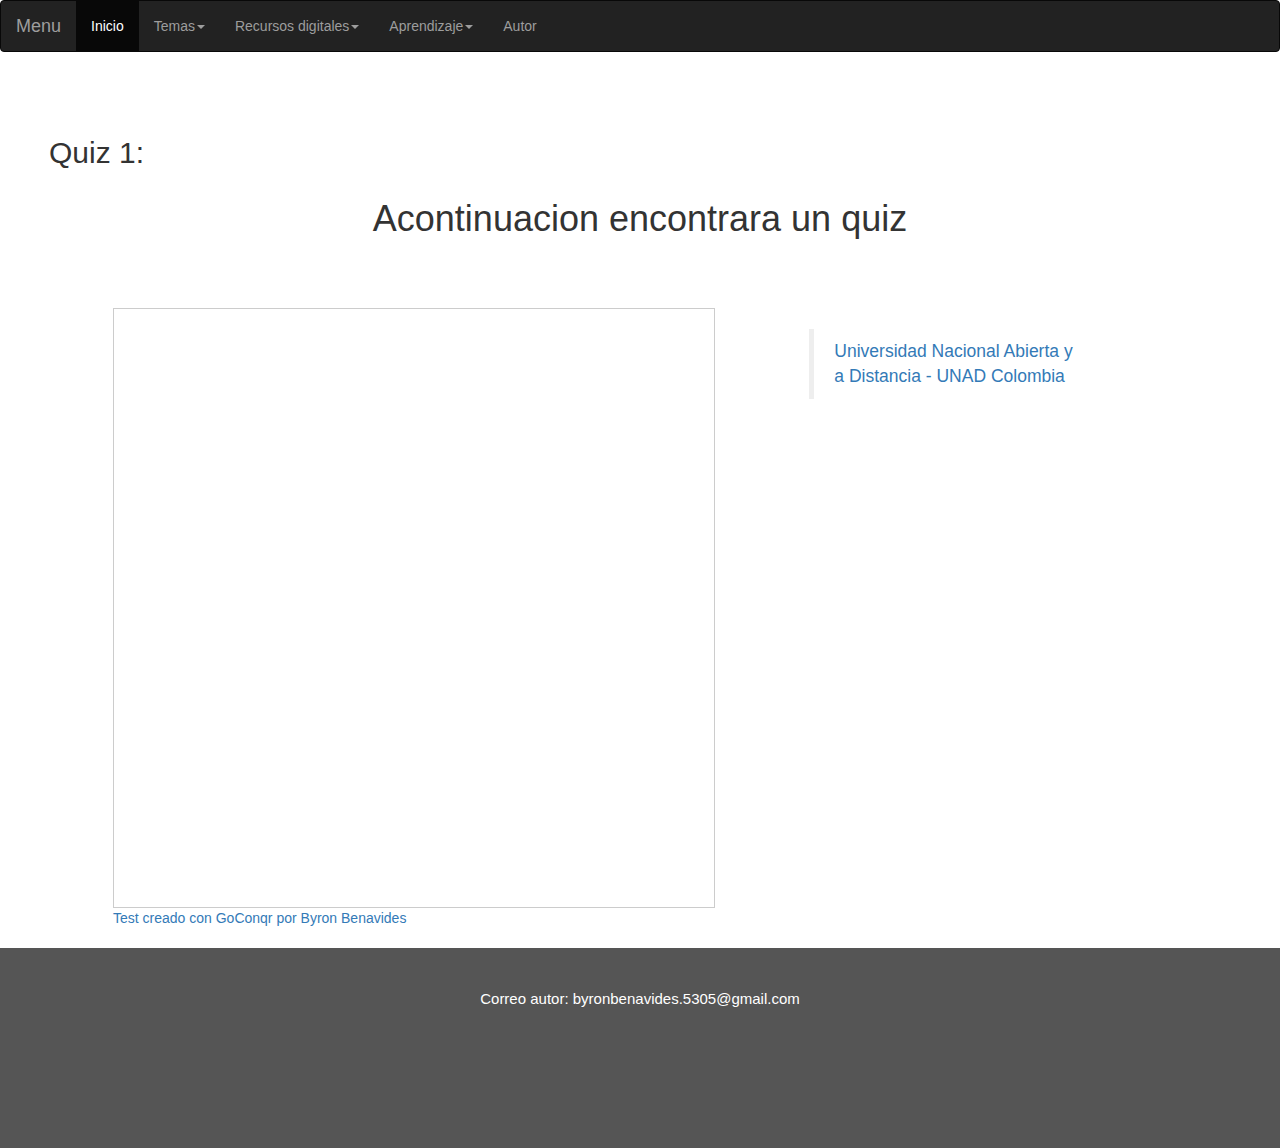
<file: fase4/aprendizaje1.html>
<html lang="es">
    <head>
        <meta charset="UTF-8">
        <title>Fase 4 aprendizaje</title>
        <meta name="viewport" content="width=device-width, user-scalable=no, initial-scale=1.0, maximum-scale=1.0, minimum-scale=1.0">
         <!--estilos-->
    <link rel="stylesheet" href="estilos.css">
    
    <link rel="stylesheet" href="https://maxcdn.bootstrapcdn.com/bootstrap/3.4.1/css/bootstrap.min.css">
  <script src="https://ajax.googleapis.com/ajax/libs/jquery/3.6.0/jquery.min.js"></script>
  <script src="https://maxcdn.bootstrapcdn.com/bootstrap/3.4.1/js/bootstrap.min.js"></script>
    
    </head>
    <body>
    
      <div id="fb-root"></div>
<script async defer crossorigin="anonymous" src="https://connect.facebook.net/es_ES/sdk.js#xfbml=1&version=v13.0" nonce="bZxKzMrQ"></script>
  
         
<header>


    <nav class="navbar navbar-inverse">
        <div class="container-fluid">
          <div class="navbar-header">
            <button type="button" class="navbar-toggle" data-toggle="collapse" data-target="#myNavbar">
              <span class="icon-bar"></span>
              <span class="icon-bar"></span>
              <span class="icon-bar"></span>                        
            </button>
            <a class="navbar-brand" href="#">Menu</a>
          </div>
          <div class="collapse navbar-collapse" id="myNavbar">
            <ul class="nav navbar-nav">
              <li class="active"><a href="index.html">Inicio</a></li>
              <li class="dropdown">
                <a class="dropdown-toggle" data-toggle="dropdown" href="#">Temas<span class="caret"></span></a>
                <ul class="dropdown-menu">
                  <li><a href="tema1.html">Tema 1</a></li>
                  <li><a href="tema2.html">Tema 2</a></li>
                
                </ul>
              </li>
              <li class="dropdown">
                <a class="dropdown-toggle" data-toggle="dropdown" href="#">Recursos digitales<span class="caret"></span></a>
                <ul class="dropdown-menu">
                  <li><a href="recursodigit1.html">Que es HTML</a></li>
                  <li><a href="recursodigit2.html">Video 2</a></li>
                
                </ul>
              </li>
              <li class="dropdown">
                <a class="dropdown-toggle" data-toggle="dropdown" href="#">Aprendizaje<span class="caret"></span></a>
                <ul class="dropdown-menu">
                  <li><a href="aprendizaje1.html">Aprendizaje 1</a></li>
                  <li><a href="aprendizaje2.html">Aprendizaje 2</a></li>
                
                </ul>
              </li>
              <li><a href="autor.html">Autor</a></li>
             
            </ul>
            
          </div>
        </div>
      </nav>



    
    
    
</header>
    <section class="contenido">
        <div class="row">
            <div class="col-12">
                <h2>Quiz 1:  </h2>
                <h1>  	

                  Acontinuacion encontrara un quiz

               
            </h1>
            </div>
            <section class="contenido">
                <div class="row">
            <div class="col-md-7">
                <iframe width='100%'  height='600px'  scrolling='yes'  src='https:&#x2F;&#x2F;www.goconqr.com&#x2F;es-ES&#x2F;p&#x2F;36639267-diseno-de-sitio-web-quizzes?frame=true'  style='border: 1px solid #ccc'  allowfullscreen  webkitallowfullscreen  mozallowfullscreen  oallowfullscreen  msallowfullscreen></iframe><a href='https:&#x2F;&#x2F;www.goconqr.com&#x2F;es&#x2F;tests'>Test creado con GoConqr por Byron Benavides</a>
              </div>

              <div class="col-md-5">
                <aside class="contenido">
                    <div class="fb-page" data-href="https://www.facebook.com/UniversidadUNAD" data-tabs="timeline" data-width="" data-height="" data-small-header="false" data-adapt-container-width="true" data-hide-cover="false" data-show-facepile="true"><blockquote cite="https://www.facebook.com/UniversidadUNAD" class="fb-xfbml-parse-ignore"><a href="https://www.facebook.com/UniversidadUNAD">Universidad Nacional Abierta y a Distancia - UNAD Colombia</a></blockquote></div>
                  </aside>
              </div>
       
        </div>
        </div>
    </section>

 
   

  

  <footer class="footer">
	
    <p>Correo autor: byronbenavides.5305@gmail.com</p>


    
    </footer>
    </body>
    </html>
</file>
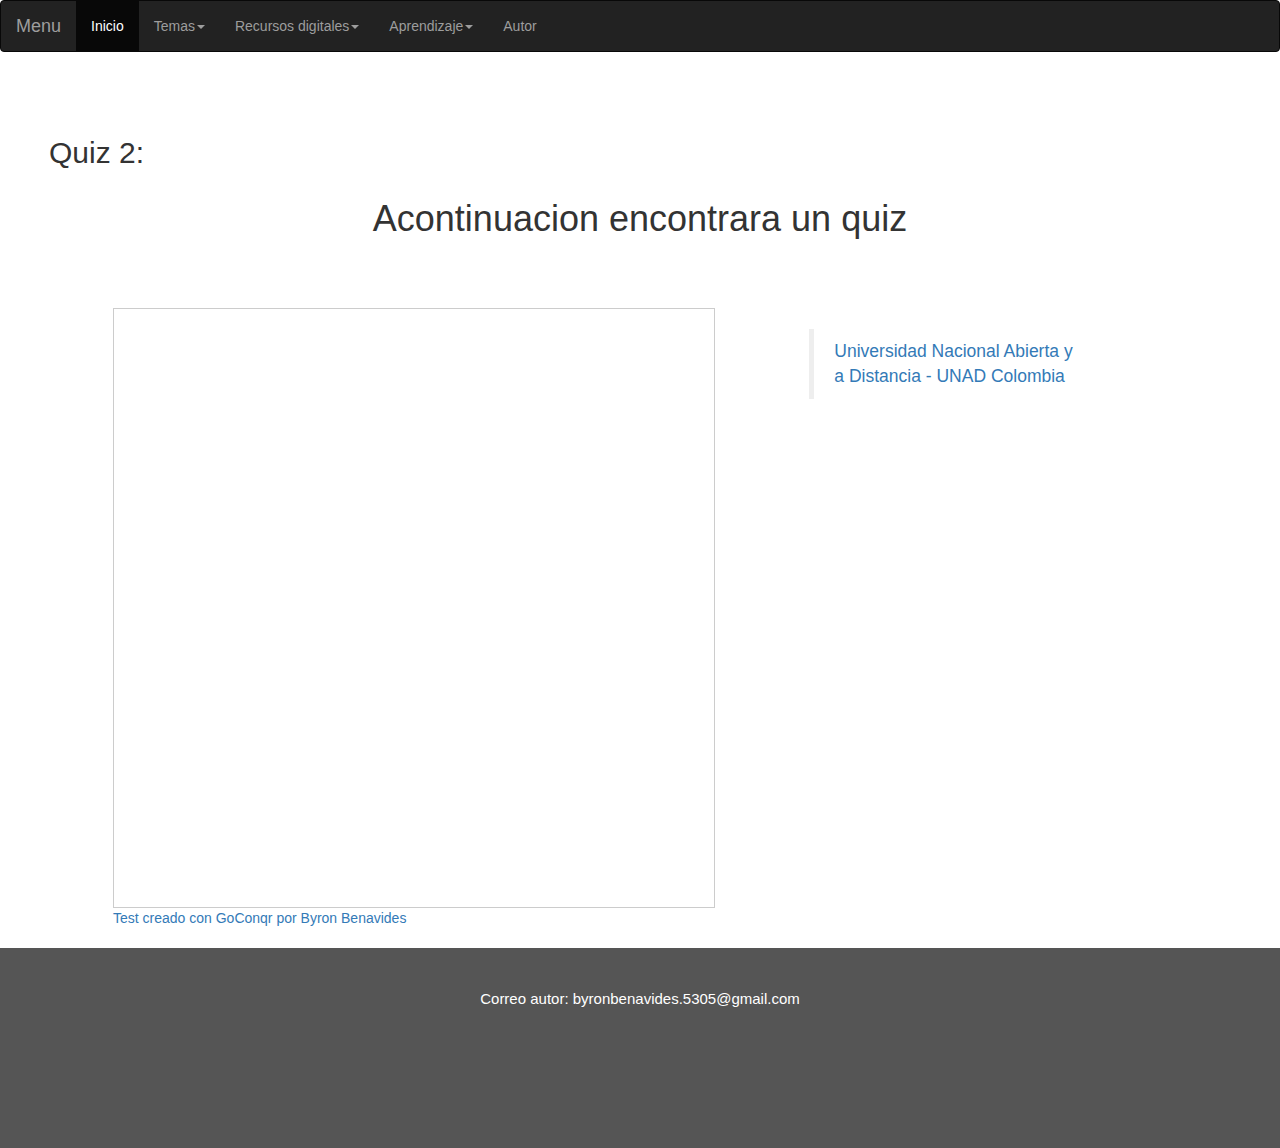
<file: fase4/aprendizaje2.html>
<html lang="es">
    <head>
        <meta charset="UTF-8">
        <title>Fase 4 aprendizaje</title>
        <meta name="viewport" content="width=device-width, user-scalable=no, initial-scale=1.0, maximum-scale=1.0, minimum-scale=1.0">
         <!--estilos-->
    <link rel="stylesheet" href="estilos.css">
    
    <link rel="stylesheet" href="https://maxcdn.bootstrapcdn.com/bootstrap/3.4.1/css/bootstrap.min.css">
  <script src="https://ajax.googleapis.com/ajax/libs/jquery/3.6.0/jquery.min.js"></script>
  <script src="https://maxcdn.bootstrapcdn.com/bootstrap/3.4.1/js/bootstrap.min.js"></script>
    
    </head>
    <body>
    
      <div id="fb-root"></div>
<script async defer crossorigin="anonymous" src="https://connect.facebook.net/es_ES/sdk.js#xfbml=1&version=v13.0" nonce="bZxKzMrQ"></script>
  
         
<header>


    <nav class="navbar navbar-inverse">
        <div class="container-fluid">
          <div class="navbar-header">
            <button type="button" class="navbar-toggle" data-toggle="collapse" data-target="#myNavbar">
              <span class="icon-bar"></span>
              <span class="icon-bar"></span>
              <span class="icon-bar"></span>                        
            </button>
            <a class="navbar-brand" href="#">Menu</a>
          </div>
          <div class="collapse navbar-collapse" id="myNavbar">
            <ul class="nav navbar-nav">
              <li class="active"><a href="index.html">Inicio</a></li>
              <li class="dropdown">
                <a class="dropdown-toggle" data-toggle="dropdown" href="#">Temas<span class="caret"></span></a>
                <ul class="dropdown-menu">
                  <li><a href="tema1.html">Tema 1</a></li>
                  <li><a href="tema2.html">Tema 2</a></li>
                
                </ul>
              </li>
              <li class="dropdown">
                <a class="dropdown-toggle" data-toggle="dropdown" href="#">Recursos digitales<span class="caret"></span></a>
                <ul class="dropdown-menu">
                  <li><a href="recursodigit1.html">Que es HTML</a></li>
                  <li><a href="recursodigit2.html">Video 2</a></li>
                
                </ul>
              </li>
              <li class="dropdown">
                <a class="dropdown-toggle" data-toggle="dropdown" href="#">Aprendizaje<span class="caret"></span></a>
                <ul class="dropdown-menu">
                  <li><a href="aprendizaje1.html">Aprendizaje 1</a></li>
                  <li><a href="aprendizaje2.html">Aprendizaje 2</a></li>
                
                </ul>
              </li>
              <li><a href="autor.html">Autor</a></li>
             
            </ul>
            
          </div>
        </div>
      </nav>



    
    
    
</header>
    <section class="contenido">
        <div class="row">
            <div class="col-12">
                <h2>Quiz 2:  </h2>
                <h1>  	

                  Acontinuacion encontrara un quiz

               
            </h1>
            </div>
            <section class="contenido">
                <div class="row">
            <div class="col-md-7">
                <iframe width='100%'  height='600px'  scrolling='yes'  src='https:&#x2F;&#x2F;www.goconqr.com&#x2F;es-ES&#x2F;p&#x2F;36639267-diseno-de-sitio-web-quizzes?frame=true'  style='border: 1px solid #ccc'  allowfullscreen  webkitallowfullscreen  mozallowfullscreen  oallowfullscreen  msallowfullscreen></iframe><a href='https:&#x2F;&#x2F;www.goconqr.com&#x2F;es&#x2F;tests'>Test creado con GoConqr por Byron Benavides</a>
              </div>

              <div class="col-md-5">
                <aside class="contenido">
                    <div class="fb-page" data-href="https://www.facebook.com/UniversidadUNAD" data-tabs="timeline" data-width="" data-height="" data-small-header="false" data-adapt-container-width="true" data-hide-cover="false" data-show-facepile="true"><blockquote cite="https://www.facebook.com/UniversidadUNAD" class="fb-xfbml-parse-ignore"><a href="https://www.facebook.com/UniversidadUNAD">Universidad Nacional Abierta y a Distancia - UNAD Colombia</a></blockquote></div>
                  </aside>
              </div>
       
        </div>
        </div>
    </section>

 
   

  

  <footer class="footer">
	
    <p>Correo autor: byronbenavides.5305@gmail.com</p>


    
    </footer>
    </body>
    </html>
</file>
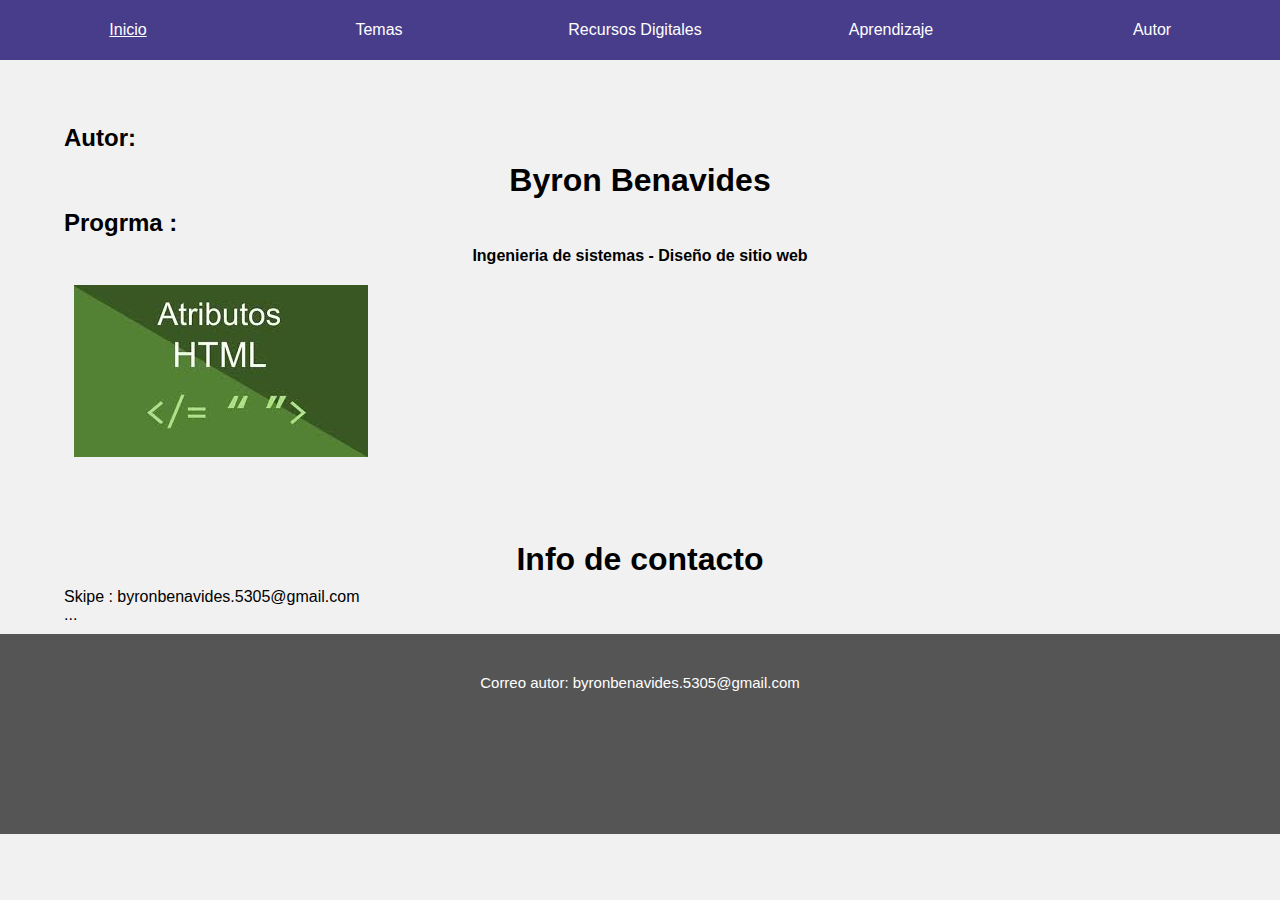
<file: fase4/autor.html>
<html lang="es">
    <head>
        <meta charset="UTF-8">
        <title>Fase 3 temas</title>
        <meta name="viewport" content="width=device-width, user-scalable=no, initial-scale=1.0, maximum-scale=1.0, minimum-scale=1.0">
         <!--estilos-->
    <link rel="stylesheet" href="estilos.css">
    </head>
    <body>
        

       
<header>

    
    <nav>
        <ul class="menu">
          <li class="menu-item"><a href="index.html">Inicio</a></li>
          <li class="menu-item"><a href="#">Temas</a><i class="menu-icon fas fa-angle-down"></i>
            <ul class="submenu">
              <li class="submenu-item">
                <ul class="submenu-top">
                  <li class="submenu-top-item thumb-list">
                    <a href="tema1.html" class="submenu-title">ELEMENTOS Y ETIQUETAS</a>
                    <ul class="submenu-list">                      
                    </ul>
                  </li>                  
                  <li class="submenu-top-item icon-list">
                    <a href="tema2.html" class="submenu-title">ATRIBUTOS</a>
                    <ul class="submenu-list">
                      <li>
                        <i class="submenu-icon fas fa-plane-departure"></i>                     
                      </li>                    
                    </ul>
                  </li>            
                </ul>          
              </li>
            </ul>
          </li>
          <li class="menu-item"><a href="#">Recursos Digitales</a><i class="menu-icon fas fa-angle-down"></i>
            <ul class="submenu">
              <li class="submenu-item">
                <ul class="submenu-top">
                  <li class="submenu-top-item thumb-list">
                    <a href="recursodigit1.html" class="submenu-title">Que es HTML</a>
                    <ul class="submenu-list">                      
                    </ul>
                  </li>                  
                  <li class="submenu-top-item icon-list">
                    <a href="recursodigit2.html" class="submenu-title">Video 2</a>
                    <ul class="submenu-list">
                      <li>
                        <i class="submenu-icon fas fa-plane-departure"></i>                     
                      </li>                    
                    </ul>
                  </li>            
                </ul>          
              </li>
            </ul>
          </li>
          <li class="menu-item"><a href="#">Aprendizaje</a><i class="menu-icon fas fa-angle-down"></i>
            <ul class="submenu">
              <li class="submenu-item">
                <ul class="submenu-top">
                  <li class="submenu-top-item thumb-list">
                    <a href="aprendizaje1.html" class="submenu-title">Aprendizaje 1</a>
                    <ul class="submenu-list">                      
                    </ul>
                  </li>                  
                  <li class="submenu-top-item icon-list">
                    <a href="aprendizaje2.html" class="submenu-title">Aprendizaje 2</a>
                    <ul class="submenu-list">
                      <li>
                        <i class="submenu-icon fas fa-plane-departure"></i>                     
                      </li>                    
                    </ul>
                  </li>            
                </ul>          
              </li>
            </ul>
          </li>
               
          <li class="menu-item"><a href="autor.html">Autor</a></li>    
          
        </ul>
      </nav>

</header>
    <section class="contenido">
        <div class="row">
            <div class="col-12">
                <h2>Autor:  </h2>
                <h1>  	

                    Byron Benavides

               
            </h1>
                <h2>Progrma : </h2><h4> Ingenieria de sistemas - Diseño de sitio web
                </h4>
              
            <img class="img" src="tema.jpg" alt="etiquetas">

       
        </div>
        </div>
    </section>

 
    <article class="contenido">
    <h1>Info de contacto</h1>
    <p>Skipe : byronbenavides.5305@gmail.com</p>
    ...
  </article>

  <footer class="footer">
	
    <p>Correo autor: byronbenavides.5305@gmail.com</p>
    
    </footer>
    </body>
    </html>
</file>
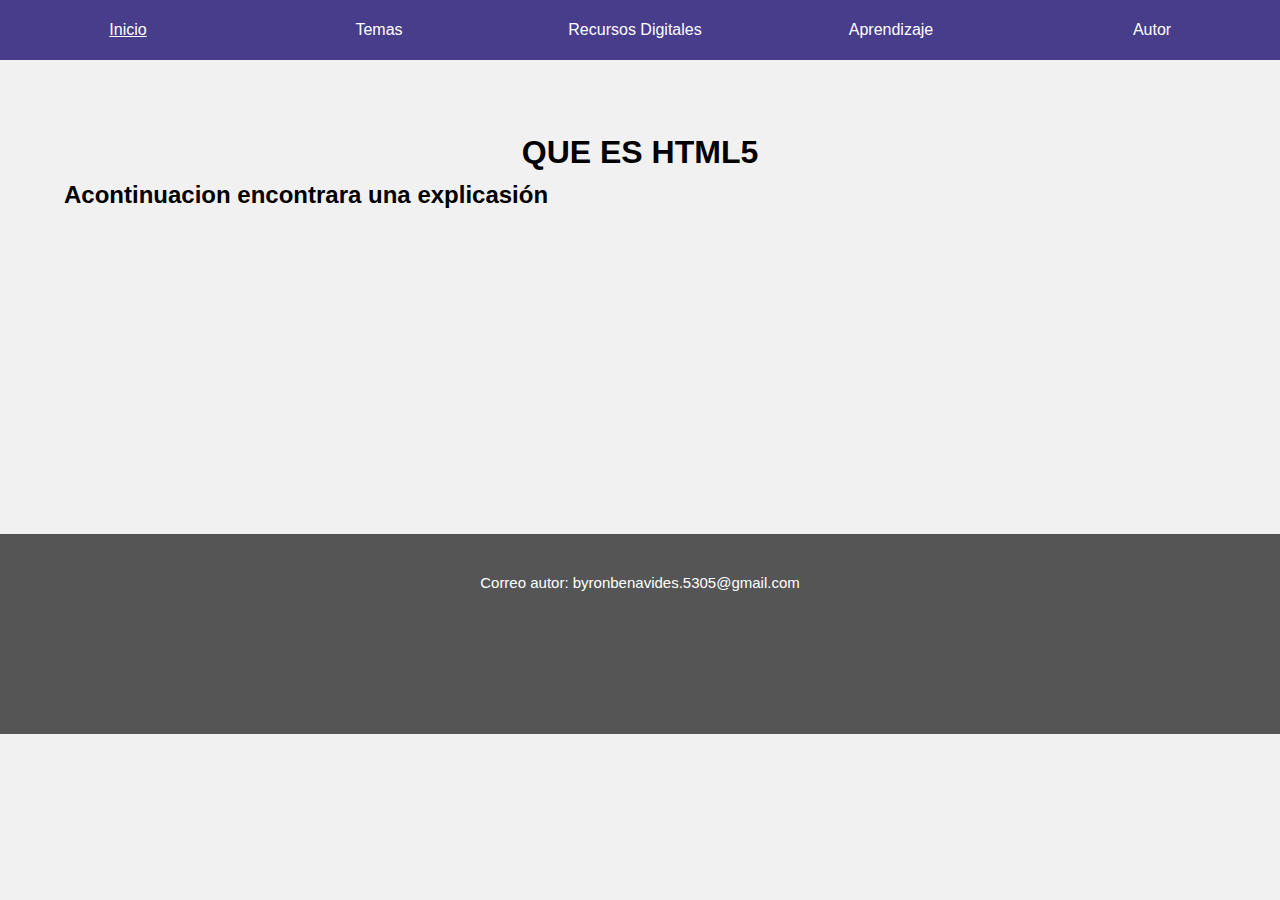
<file: fase4/recursodigit1.html>
<html lang="es">
    <head>
        <meta charset="UTF-8">
        <title>Fase 3 temas</title>
        <meta name="viewport" content="width=device-width, user-scalable=no, initial-scale=1.0, maximum-scale=1.0, minimum-scale=1.0">
         <!--estilos-->
    <link rel="stylesheet" href="estilos.css">
    </head>
    <body>
        

       
<header>

    
    <nav>
        <ul class="menu">
          <li class="menu-item"><a href="index.html">Inicio</a></li>
          <li class="menu-item"><a href="#">Temas</a><i class="menu-icon fas fa-angle-down"></i>
            <ul class="submenu">
              <li class="submenu-item">
                <ul class="submenu-top">
                  <li class="submenu-top-item thumb-list">
                    <a href="tema1.html" class="submenu-title">ELEMENTOS Y ETIQUETAS</a>
                    <ul class="submenu-list">                      
                    </ul>
                  </li>                  
                  <li class="submenu-top-item icon-list">
                    <a href="tema2.html" class="submenu-title">ATRIBUTOS</a>
                    <ul class="submenu-list">
                      <li>
                        <i class="submenu-icon fas fa-plane-departure"></i>                     
                      </li>                    
                    </ul>
                  </li>            
                </ul>          
              </li>
            </ul>
          </li>
          <li class="menu-item"><a href="#">Recursos Digitales</a><i class="menu-icon fas fa-angle-down"></i>
            <ul class="submenu">
              <li class="submenu-item">
                <ul class="submenu-top">
                  <li class="submenu-top-item thumb-list">
                    <a href="recursodigit1.html" class="submenu-title">Que es HTML</a>
                    <ul class="submenu-list">                      
                    </ul>
                  </li>                  
                  <li class="submenu-top-item icon-list">
                    <a href="recursodigit2.html" class="submenu-title">Video 2</a>
                    <ul class="submenu-list">
                      <li>
                        <i class="submenu-icon fas fa-plane-departure"></i>                     
                      </li>                    
                    </ul>
                  </li>            
                </ul>          
              </li>
            </ul>
          </li>
          <li class="menu-item"><a href="#">Aprendizaje</a><i class="menu-icon fas fa-angle-down"></i>
            <ul class="submenu">
              <li class="submenu-item">
                <ul class="submenu-top">
                  <li class="submenu-top-item thumb-list">
                    <a href="aprendizaje1.html" class="submenu-title">Aprendizaje 1</a>
                    <ul class="submenu-list">                      
                    </ul>
                  </li>                  
                  <li class="submenu-top-item icon-list">
                    <a href="aprendizaje2.html" class="submenu-title">Aprendizaje 2</a>
                    <ul class="submenu-list">
                      <li>
                        <i class="submenu-icon fas fa-plane-departure"></i>                     
                      </li>                    
                    </ul>
                  </li>            
                </ul>          
              </li>
            </ul>
          </li>
               
          <li class="menu-item"><a href="autor.html">Autor</a></li>    
          
        </ul>
      </nav>

</header>
    <section class="contenido">
        <div class="row">
            <div class="col-12">
               
                <h1>  	

                    QUE ES HTML5

               
            </h1>
                <h2>Acontinuacion encontrara una explicasión
                </h2>
                <div class="col-6">
                <iframe width="560" height="315" src="https://www.youtube.com/embed/WSFT4OQF_mA" title="YouTube video player" frameborder="0" allow="accelerometer; autoplay; clipboard-write; encrypted-media; gyroscope; picture-in-picture" allowfullscreen></iframe>
                </div>
               
       
        </div>
        </div>
    </section>

 
    
  <footer class="footer">
	
    <p>Correo autor: byronbenavides.5305@gmail.com</p>
    
    </footer>
    </body>
    </html>
</file>
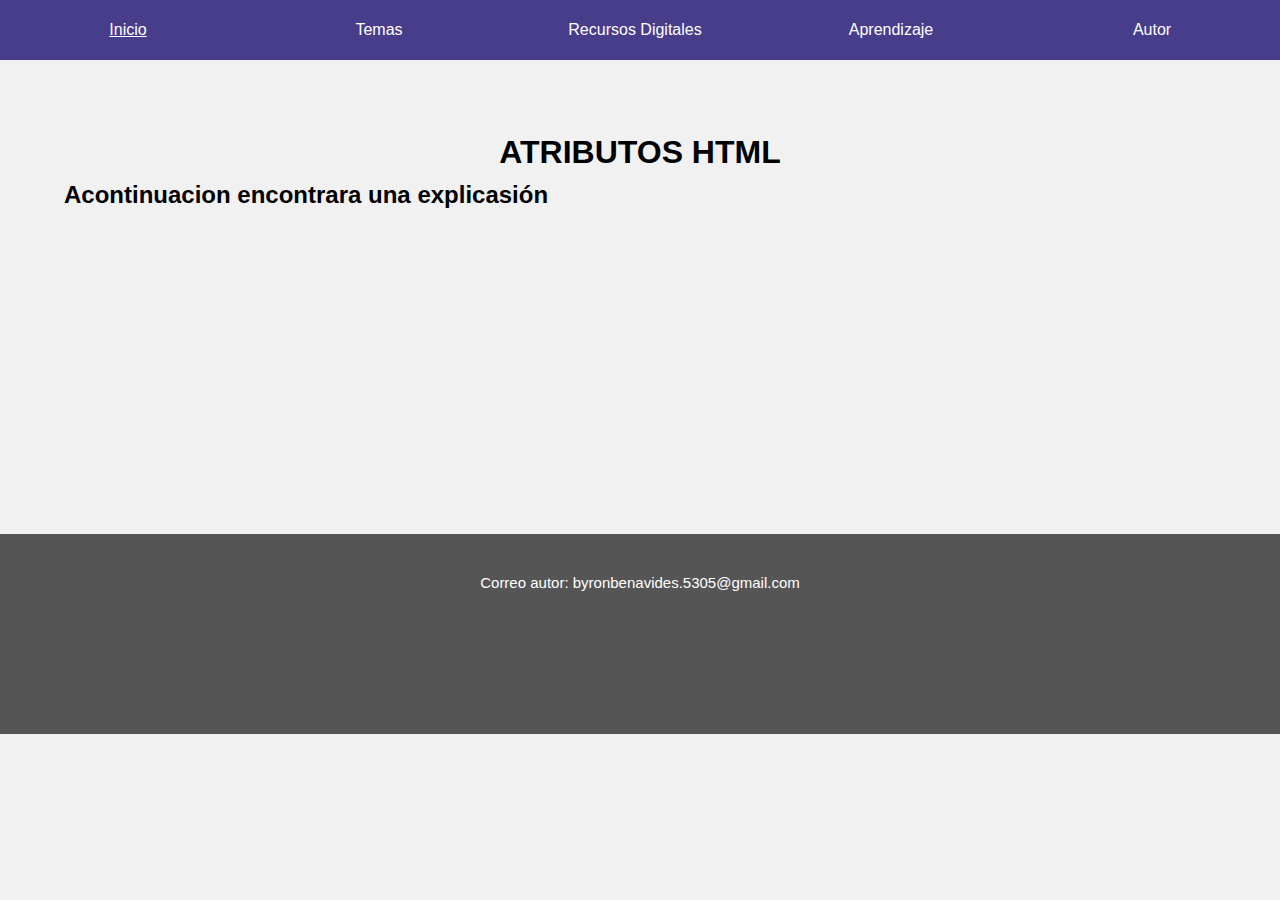
<file: fase4/recursodigit2.html>
<html lang="es">
    <head>
        <meta charset="UTF-8">
        <title>Fase 3 temas</title>
        <meta name="viewport" content="width=device-width, user-scalable=no, initial-scale=1.0, maximum-scale=1.0, minimum-scale=1.0">
         <!--estilos-->
    <link rel="stylesheet" href="estilos.css">
    </head>
    <body>
        

       
<header>

    
    <nav>
        <ul class="menu">
          <li class="menu-item"><a href="index.html">Inicio</a></li>
          <li class="menu-item"><a href="#">Temas</a><i class="menu-icon fas fa-angle-down"></i>
            <ul class="submenu">
              <li class="submenu-item">
                <ul class="submenu-top">
                  <li class="submenu-top-item thumb-list">
                    <a href="tema1.html" class="submenu-title">ELEMENTOS Y ETIQUETAS</a>
                    <ul class="submenu-list">                      
                    </ul>
                  </li>                  
                  <li class="submenu-top-item icon-list">
                    <a href="tema2.html" class="submenu-title">ATRIBUTOS</a>
                    <ul class="submenu-list">
                      <li>
                        <i class="submenu-icon fas fa-plane-departure"></i>                     
                      </li>                    
                    </ul>
                  </li>            
                </ul>          
              </li>
            </ul>
          </li>
          <li class="menu-item"><a href="#">Recursos Digitales</a><i class="menu-icon fas fa-angle-down"></i>
            <ul class="submenu">
              <li class="submenu-item">
                <ul class="submenu-top">
                  <li class="submenu-top-item thumb-list">
                    <a href="recursodigit1.html" class="submenu-title">Que es HTML</a>
                    <ul class="submenu-list">                      
                    </ul>
                  </li>                  
                  <li class="submenu-top-item icon-list">
                    <a href="recursodigit2.html" class="submenu-title">Video 2</a>
                    <ul class="submenu-list">
                      <li>
                        <i class="submenu-icon fas fa-plane-departure"></i>                     
                      </li>                    
                    </ul>
                  </li>            
                </ul>          
              </li>
            </ul>
          </li>
          <li class="menu-item"><a href="#">Aprendizaje</a><i class="menu-icon fas fa-angle-down"></i>
            <ul class="submenu">
              <li class="submenu-item">
                <ul class="submenu-top">
                  <li class="submenu-top-item thumb-list">
                    <a href="aprendizaje2.html" class="submenu-title">Aprendizaje 1</a>
                    <ul class="submenu-list">                      
                    </ul>
                  </li>                  
                  <li class="submenu-top-item icon-list">
                    <a href="aprendizaje2.html" class="submenu-title">Aprendizaje 2</a>
                    <ul class="submenu-list">
                      <li>
                        <i class="submenu-icon fas fa-plane-departure"></i>                     
                      </li>                    
                    </ul>
                  </li>            
                </ul>          
              </li>
            </ul>
          </li>
               
          <li class="menu-item"><a href="autor.html">Autor</a></li>    
          
        </ul>
      </nav>

</header>
    <section class="contenido">
        <div class="row">
            <div class="col-12">
               
                <h1>  	

                   ATRIBUTOS HTML

               
            </h1>
                <h2>Acontinuacion encontrara una explicasión
                </h2>
                <div class="col-6">
                    <iframe width="560" height="315" src="https://www.youtube.com/embed/GFPVJXyPbPk" title="YouTube video player" frameborder="0" allow="accelerometer; autoplay; clipboard-write; encrypted-media; gyroscope; picture-in-picture" allowfullscreen></iframe>
                </div>
               
       
        </div>
        </div>
    </section>

 
    
  <footer class="footer">
	
    <p>Correo autor: byronbenavides.5305@gmail.com</p>
    
    </footer>
    </body>
    </html>
</file>
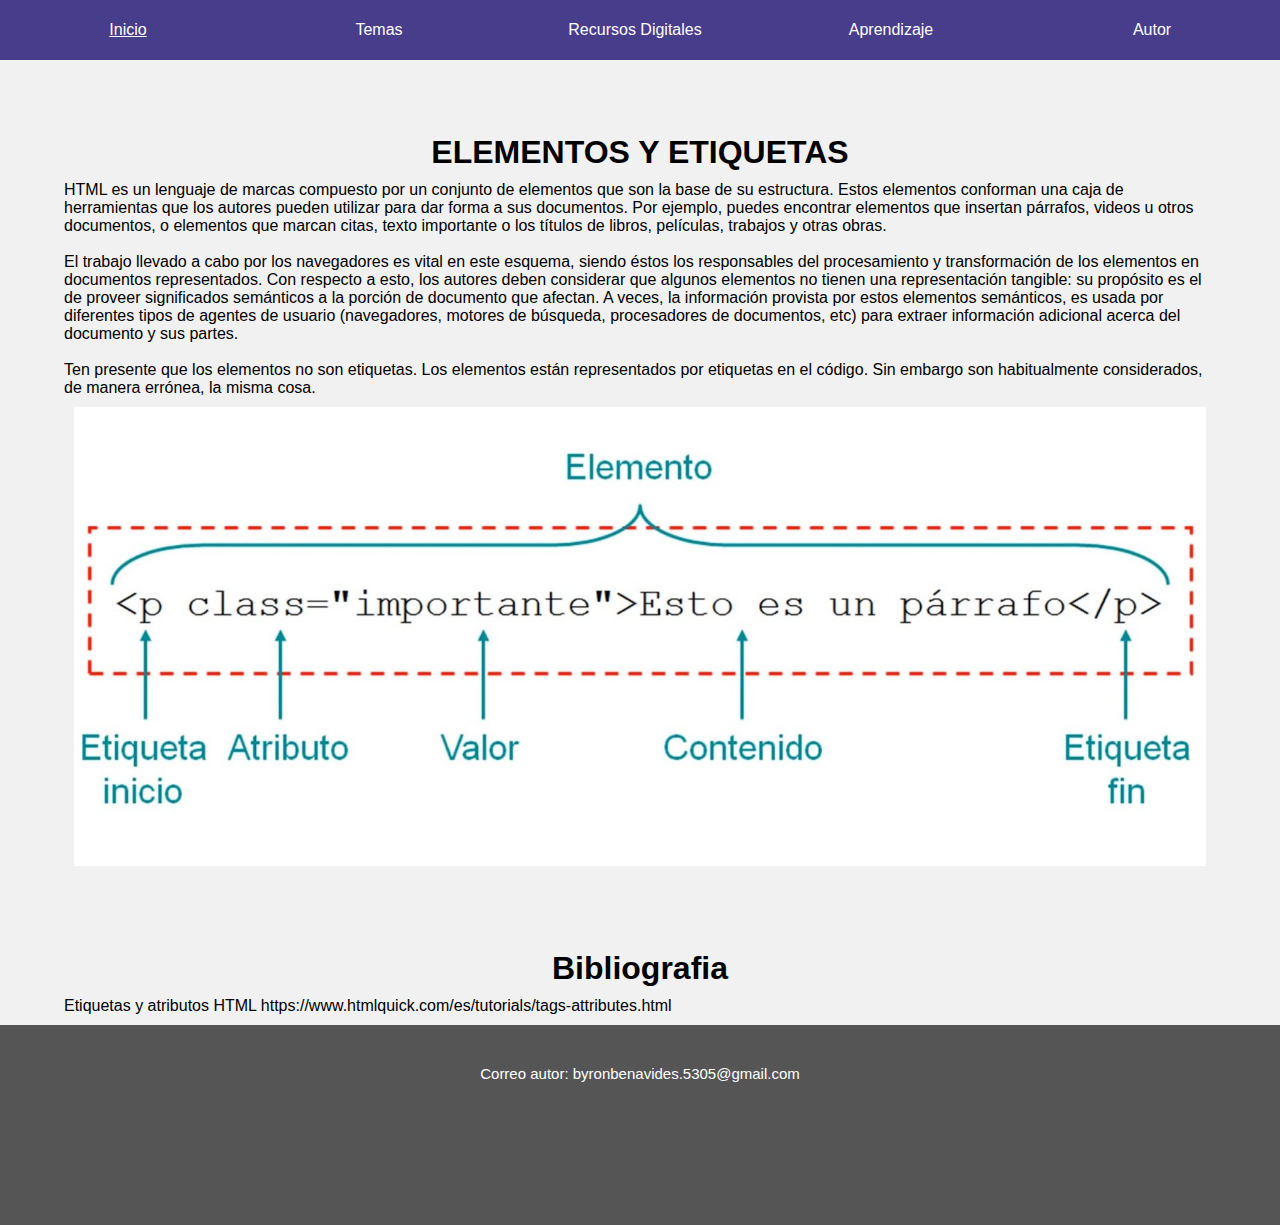
<file: fase4/tema1.html>
<html lang="es">
    <head>
        <meta charset="UTF-8">
        <title>Fase 3 temas</title>
        <meta name="viewport" content="width=device-width, user-scalable=no, initial-scale=1.0, maximum-scale=1.0, minimum-scale=1.0">
         <!--estilos-->
    <link rel="stylesheet" href="estilos.css">
    </head>
    <body>
        

       
<header>

    
    <nav>
        <ul class="menu">
          <li class="menu-item"><a href="index.html">Inicio</a></li>
          <li class="menu-item"><a href="#">Temas</a><i class="menu-icon fas fa-angle-down"></i>
            <ul class="submenu">
              <li class="submenu-item">
                <ul class="submenu-top">
                  <li class="submenu-top-item thumb-list">
                    <a href="tema1.html" class="submenu-title">ELEMENTOS Y ETIQUETAS</a>
                    <ul class="submenu-list">                      
                    </ul>
                  </li>                  
                  <li class="submenu-top-item icon-list">
                    <a href="tema2.html" class="submenu-title">ATRIBUTOS</a>
                    <ul class="submenu-list">
                      <li>
                        <i class="submenu-icon fas fa-plane-departure"></i>                     
                      </li>                    
                    </ul>
                  </li>            
                </ul>          
              </li>
            </ul>
          </li>
          <li class="menu-item"><a href="#">Recursos Digitales</a><i class="menu-icon fas fa-angle-down"></i>
            <ul class="submenu">
              <li class="submenu-item">
                <ul class="submenu-top">
                  <li class="submenu-top-item thumb-list">
                    <a href="recursodigit1.html" class="submenu-title">Que es HTML</a>
                    <ul class="submenu-list">                      
                    </ul>
                  </li>                  
                  <li class="submenu-top-item icon-list">
                    <a href="recursodigit2.html" class="submenu-title">Video 2</a>
                    <ul class="submenu-list">
                      <li>
                        <i class="submenu-icon fas fa-plane-departure"></i>                     
                      </li>                    
                    </ul>
                  </li>            
                </ul>          
              </li>
            </ul>
          </li>
          <li class="menu-item"><a href="#">Aprendizaje</a><i class="menu-icon fas fa-angle-down"></i>
            <ul class="submenu">
              <li class="submenu-item">
                <ul class="submenu-top">
                  <li class="submenu-top-item thumb-list">
                    <a href="aprendizaje1.html" class="submenu-title">Aprendizaje 1</a>
                    <ul class="submenu-list">                      
                    </ul>
                  </li>                  
                  <li class="submenu-top-item icon-list">
                    <a href="aprendizaje2.html" class="submenu-title">Aprendizaje 2</a>
                    <ul class="submenu-list">
                      <li>
                        <i class="submenu-icon fas fa-plane-departure"></i>                     
                      </li>                    
                    </ul>
                  </li>            
                </ul>          
              </li>
            </ul>
          </li>
              
          <li class="menu-item"><a href="autor.html">Autor</a></li>    
          
        </ul>
      </nav>

</header>
    <section class="contenido">
        <div class="row">
            <div class="col-12">
             
                <h1>  	

                    ELEMENTOS Y ETIQUETAS

               
            </h1>
                <p> HTML es un lenguaje de marcas compuesto por un conjunto de elementos que 
                    son la base de su estructura. Estos elementos conforman una caja de herramientas 
                    que los autores pueden utilizar para dar forma a sus documentos. Por ejemplo, 
                    puedes encontrar elementos que insertan párrafos, videos u otros documentos, 
                    o elementos que marcan citas, texto importante o los títulos de libros, películas, 
                    trabajos y otras obras. 
                </p><br>

                <p> El trabajo llevado a cabo por los navegadores es vital en este esquema, 
                    siendo éstos los responsables del procesamiento y transformación de los elementos 
                    en documentos representados. Con respecto a esto, los autores deben considerar
                     que algunos elementos no tienen una representación tangible: su propósito es
                      el de proveer significados semánticos a la porción de documento que afectan. 
                      A veces, la información provista por estos elementos semánticos, es usada 
                      por diferentes tipos de agentes de usuario (navegadores, motores de búsqueda, 
                      procesadores de documentos, etc) para extraer información adicional acerca del 
                      documento y sus partes. 
                </p><br>
                <p>Ten presente que los elementos no son etiquetas. Los elementos están representados 
                    por etiquetas en el código. Sin embargo son habitualmente considerados, de manera 
                    errónea, la misma cosa.</p>
              
            <img class="img" src="ElementoHTML.JPG" alt="etiquetas">

       
        </div>
        </div>
    </section>

 
    <article class="contenido">
    <h1>Bibliografia</h1>
    <p>Etiquetas y atributos HTML https://www.htmlquick.com/es/tutorials/tags-attributes.html</p>
  </article>

  <footer class="footer">
	
    <p>Correo autor: byronbenavides.5305@gmail.com</p>
    
    </footer>
    </body>
    </html>
</file>
<file: fase3/estilos.css>
* {
    box-sizing: border-box;
    margin: 0;
    padding: 0;
    font-family: sans-serif;
}
body {
  background: #f1f1f1;
}

.contenido {
    margin: 10px 5vw;
    margin-top: 5%;
   
    
 }

ul {
    list-style-type: none;
}
a {
    color: white;
    text-decoration: none;
}
.submenu-icon {
    color: #111;
}
a:hover {
    text-decoration: underline;
}
img {
    max-width: 100%;
}
.menu {
    background-color: darkslateblue;
}
.submenu {
   border: 1px solid #ccc;
}
.menu li {
    padding: 10px;
}
.menu-icon {
    color: white;
    margin-left: 10px;
    font-size: 14px;
}
/* Flexbox rules */
.menu {
    display: flex;
    align-items: center;
    text-align: center;
    width: 100%;
   
    height: 60px;
    position: relative;
}
.menu-item {
    flex: 1;
}
.menu-item > a {
    line-height: 40px;
}
.submenu {
    width: 90vw;
    position: absolute;
    top: 60px;
    left: 0;
    text-align: left;
    display: flex;
    flex-direction: column;
}
.submenu-item {
    padding: 15px;
}
.submenu-top {
    display: flex;
    justify-content: space-around;
    background: #F9F90E;
}
.submenu-bottom {
    display: flex;
}
.submenu-bottom-item {
    flex: 1;
}

.submenu-top li {
    padding-left: 0;
}
.submenu a {
    color: #111;
}
.submenu-top-item {
    max-width: 33.333%;
}
.submenu .submenu-title {
    font-weight: bold;
    color: darkslateblue;
}
.submenu .submenu-title:hover {
    text-decoration: none;
}
.submenu-list,
.submenu-bottom {
    margin-top: 10px;
}


.thumb-list .submenu-list > li {
    display: flex;
    align-items: center;
}
.submenu-thumbnail {
    margin-right: 10px;
}

/* Submenu: Description list */
.desc-list .submenu-list > li {
    display: flex;
    flex-direction: column;
}
.submenu-desc {
    margin-top: 10px;
    color: #555;
}

/* Submenu: Icon list */
.submenu-icon {
    width: 32px;
}

/* Submenu bottom */
.submenu-bottom-title {
    padding-left: 10px;
}
.submenu-bottom figcaption {
    margin-top: 5px;
    font-weight: bold;
}
.submenu-bottom a:hover {
    text-decoration: none;
}
/* Hover rule */
.submenu { 
    display: none;
}
.menu-item:hover .submenu {
    display: flex;
}
.menu-item:hover > a {
    text-decoration: underline;
}

.footer { 
    
    background: #555;
    height: 200px;
    width: 100%;
}

.footer p { 
    
    text-align: center;
    font-size: 15px;
    color: #fff;
    padding-top: 40px;
}

.img  { 
    
    
  
    padding: 10px;
   
}

.contenido h4  { 
    
    text-align: center;
   
    padding: 10px;
   
}

.contenido h1  { 
    
    text-align: center;
   
    padding: 10px;
   
}
</file>
<file: fase4/estilos.css>
* {
    box-sizing: border-box;
    margin: 0;
    padding: 0;
    font-family: sans-serif;
}
body {
  background: #f1f1f1;
}

.contenido {
    margin: 10px 5vw;
    margin-top: 5%;
   
    
 }

ul {
    list-style-type: none;
}
a {
    color: white;
    text-decoration: none;
}
.submenu-icon {
    color: #111;
}
a:hover {
    text-decoration: underline;
}
img {
    max-width: 100%;
}
.menu {
    background-color: darkslateblue;
}
.submenu {
   border: 1px solid #ccc;
}
.menu li {
    padding: 10px;
}
.menu-icon {
    color: white;
    margin-left: 10px;
    font-size: 14px;
}
/* Flexbox rules */
.menu {
    display: flex;
    align-items: center;
    text-align: center;
    width: 100%;
   
    height: 60px;
    position: relative;
}
.menu-item {
    flex: 1;
}
.menu-item > a {
    line-height: 40px;
}
.submenu {
    width: 90vw;
    position: absolute;
    top: 60px;
    left: 0;
    text-align: left;
    display: flex;
    flex-direction: column;
}
.submenu-item {
    padding: 15px;
}
.submenu-top {
    display: flex;
    justify-content: space-around;
    background: #F9F90E;
}
.submenu-bottom {
    display: flex;
}
.submenu-bottom-item {
    flex: 1;
}

.submenu-top li {
    padding-left: 0;
}
.submenu a {
    color: #111;
}
.submenu-top-item {
    max-width: 33.333%;
}
.submenu .submenu-title {
    font-weight: bold;
    color: darkslateblue;
}
.submenu .submenu-title:hover {
    text-decoration: none;
}
.submenu-list,
.submenu-bottom {
    margin-top: 10px;
}


.thumb-list .submenu-list > li {
    display: flex;
    align-items: center;
}
.submenu-thumbnail {
    margin-right: 10px;
}

/* Submenu: Description list */
.desc-list .submenu-list > li {
    display: flex;
    flex-direction: column;
}
.submenu-desc {
    margin-top: 10px;
    color: #555;
}

/* Submenu: Icon list */
.submenu-icon {
    width: 32px;
}

/* Submenu bottom */
.submenu-bottom-title {
    padding-left: 10px;
}
.submenu-bottom figcaption {
    margin-top: 5px;
    font-weight: bold;
}
.submenu-bottom a:hover {
    text-decoration: none;
}
/* Hover rule */
.submenu { 
    display: none;
}
.menu-item:hover .submenu {
    display: flex;
}
.menu-item:hover > a {
    text-decoration: underline;
}

.footer { 
    
    background: #555;
    height: 200px;
    width: 100%;
}

.footer p { 
    
    text-align: center;
    font-size: 15px;
    color: #fff;
    padding-top: 40px;
}

.img  { 
    
    
  
    padding: 10px;
   
}

.contenido h4  { 
    
    text-align: center;
   
    padding: 10px;
   
}

.contenido h1  { 
    
    text-align: center;
   
    padding: 10px;
   
}
</file>
